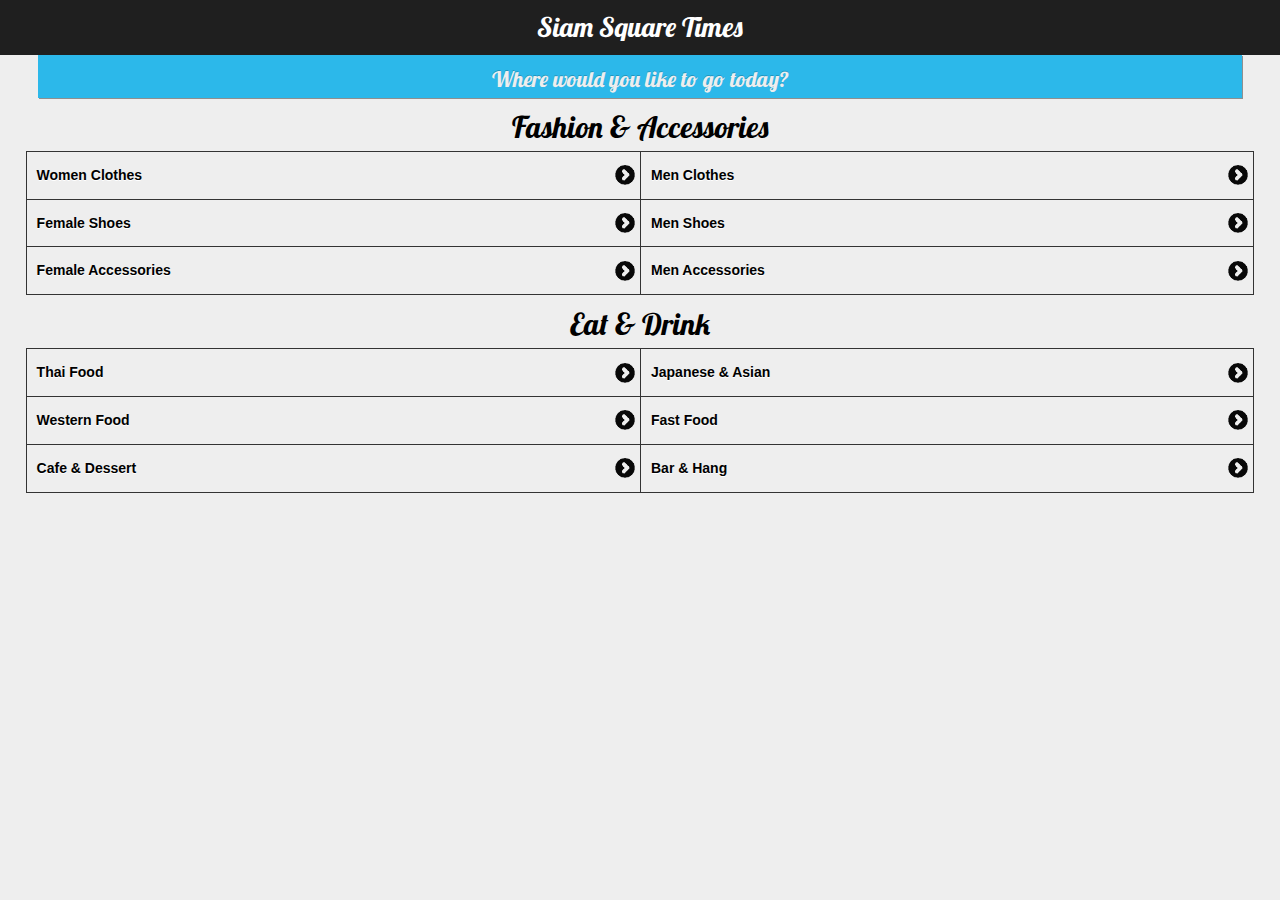
<file: ShoppingApp/assets/www/index.html>
<!DOCTYPE html>
<html>
<head>
	<title>Siam Square Buddy</title>
	<script type="text/javascript" src="js/framework/cordova-1.5.0.js"></script>
	<script type="text/javascript" src="touch/builds/sencha-touch-all-compat.js"></script>
	<script type="text/javascript" src="app/controller/MainControl.js"></script>
	<script type="text/javascript" src="app/controller/Category.js"></script>
	<script type="text/javascript" src="app/model/Shop.js"></script>
	<script type="text/javascript" src="app/store/Shops.js"></script>
	<script type="text/javascript" src="app/view/Page.js"></script>
	<script type="text/javascript" src="app/view/dataview/Shops.js"></script>
	<script type="text/javascript" src="app/view/page/Following.js"></script>
	<script type="text/javascript" src="app/view/page/Home.js"></script>
	<script type="text/javascript" src="app/view/page/Map.js"></script>
	<script type="text/javascript" src="app/view/page/Promo.js"></script>
	<script type="text/javascript" src="app/view/page/Shops.js"></script>
	<script type="text/javascript" src="app/view/page/Shop.js"></script>
	<script type="text/javascript" src="app/view/page/Category.js"></script>
	<script type="text/javascript" src="app/view/Main.js"></script>
	<script type="text/javascript" src="app/view/MainTab.js"></script>
	<link rel="stylesheet" type="text/css" href="touch/resources/css/sencha-touch.css">
	<link rel="stylesheet" type="text/css" href="css/main.theme.css">
	<script type="text/javascript" src="js/app.js"></script>		
</head>
<body>
</body>
</html>
</file>
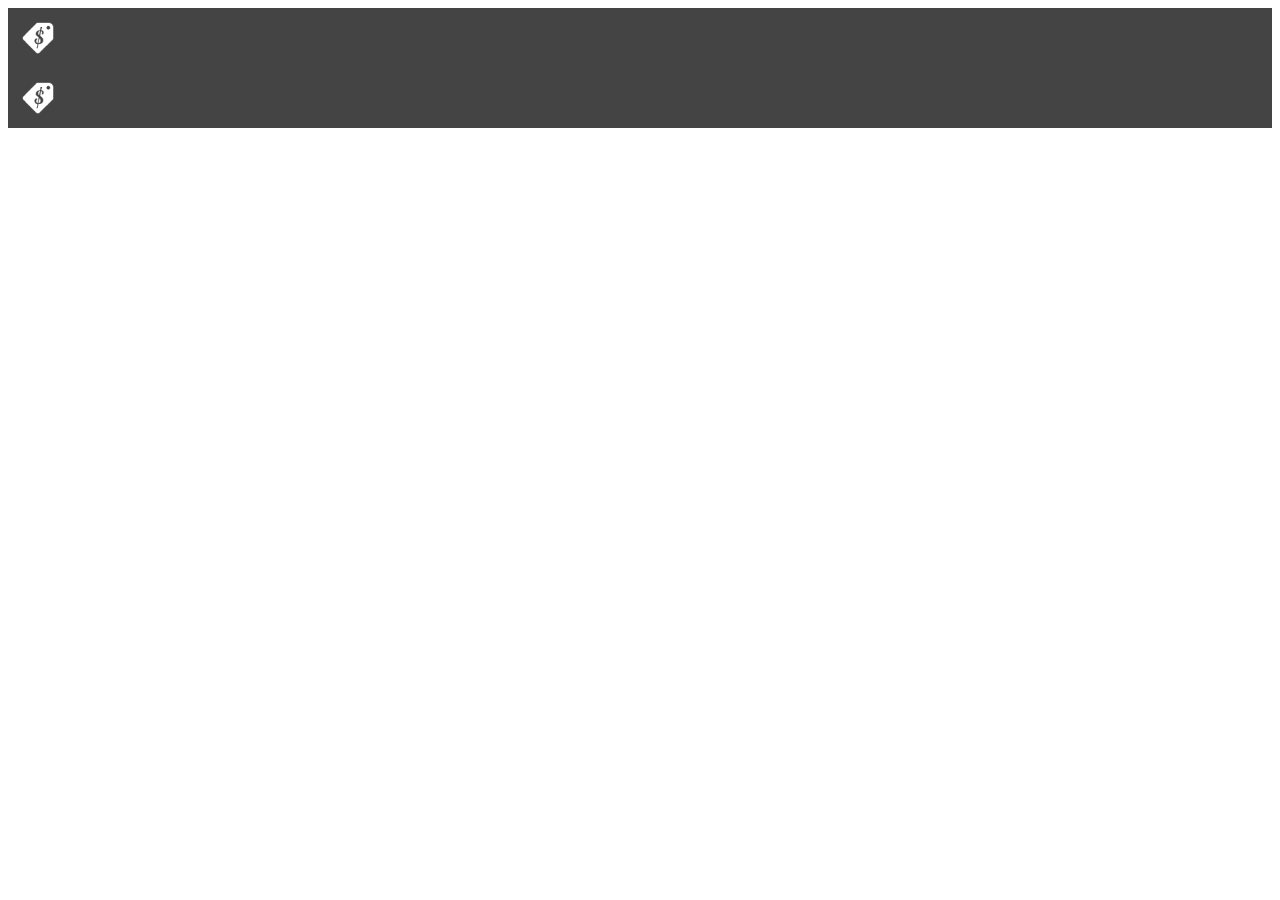
<file: ShoppingApp/assets/www/css/images/icons/index.html>
<!DOCTYPE html>
<html>
<head>
</head>
<body>
	<style type="text/css">
	.outer{
		background:#444;
		padding:10px;
	}
	.test{
		background-color:#FFF;
		-webkit-mask-image: url('promo.png');
		-webkit-mask-size: 2em;
		/*background-size:100%;*/
		margin:4px;
		width:2em;
		height:2em;
		position:relative;
	}
	.test2{
		background-color:#444;
		background-image: url('promo.png');
		/*-webkit-mask-size: 50px;*/
		background-size:100%;
		background-position:50%;margin:4px;
		width:2em;
		height:2em;
	}
	</style>
	<div class='outer'>
	<div class='test'>
	
	</div>		
	</div>
	<div class='outer'>
	<div class='test2'>
	
	</div>		
	</div>
</body>
</html>
</file>
<file: ShoppingApp/assets/www/touch/resources/css/sencha-touch.css>
body,div,dl,dt,dd,ul,ol,li,h1,h2,h3,h4,h5,h6,pre,code,form,fieldset,legend,input,textarea,p,blockquote,th,td{margin:0;padding:0}table{border-collapse:collapse;border-spacing:0}fieldset,img{border:0}address,caption,cite,code,dfn,em,strong,th,var{font-style:normal;font-weight:normal}li{list-style:none}caption,th{text-align:left}h1,h2,h3,h4,h5,h6{font-size:100%;font-weight:normal}q:before,q:after{content:""}abbr,acronym{border:0;font-variant:normal}sup{vertical-align:text-top}sub{vertical-align:text-bottom}input,textarea,select{font-family:inherit;font-size:inherit;font-weight:inherit}*:focus{outline:none}html,body{font-family:"Helvetica Neue", HelveticaNeue, "Helvetica-Neue", Helvetica, "BBAlpha Sans", sans-serif;font-weight:normal;position:relative;-webkit-text-size-adjust:none}body.x-desktop{overflow:hidden}*,*:after,*:before{-webkit-box-sizing:border-box;box-sizing:border-box;-webkit-tap-highlight-color:rgba(0, 0, 0, 0);-webkit-user-select:none;-webkit-touch-callout:none;-webkit-user-drag:none}.x-ios.x-tablet .x-landscape *{-webkit-text-stroke:1px transparent}body{font-size:104%}body.x-ios{-webkit-backface-visibility:hidden}body.x-android.x-phone{font-size:116%}body.x-android.x-phone.x-silk{font-size:130%}body.x-ios.x-phone{font-size:114%}body.x-desktop{font-size:114%}input,textarea{-webkit-user-select:text}.x-hidden-visibility{visibility:hidden !important}.x-hidden-display,.x-field-hidden{display:none !important}.x-hidden-offsets{position:absolute !important;left:-10000em;top:-10000em;visibility:hidden}.x-fullscreen{position:absolute !important}.x-desktop .x-body-stretcher{margin-bottom:0px}.x-mask{position:absolute;top:0;left:0;bottom:0;right:0;height:100%;z-index:10;display:-webkit-box;display:box;-webkit-box-align:center;box-align:center;-webkit-box-pack:center;box-pack:center;background:rgba(0, 0, 0, 0.3) center center no-repeat}.x-mask.x-mask-gray{background-color:rgba(0, 0, 0, 0.5)}.x-mask.x-mask-transparent{background-color:transparent}.x-mask .x-mask-inner{background:rgba(0, 0, 0, 0.25);color:#fff;text-align:center;padding:.4em;font-size:.95em;font-weight:bold;-webkit-border-radius:0.5em;border-radius:0.5em}.x-mask .x-loading-spinner-outer{display:-webkit-box;display:box;-webkit-box-orient:vertical;box-orient:vertical;-webkit-box-align:center;box-align:center;-webkit-box-pack:center;box-pack:center;width:100%;min-width:8.5em;height:8.5em}.x-mask.x-indicator-hidden .x-loading-spinner-outer{display:none}.x-mask .x-mask-message{text-shadow:rgba(0, 0, 0, 0.5) 0 -0.08em 0;-webkit-box-flex:0 !important;max-width:13em;min-width:8.5em}.x-draggable{z-index:1}.x-dragging{opacity:0.7}.x-panel-list{background-color:#eaf6fe}.x-html{-webkit-user-select:auto;-webkit-touch-callout:inherit;line-height:1.5;color:#333;font-size:.8em;padding:1.2em}.x-html body{line-height:1.5;font-family:"Helvetica Neue", Arial, Helvetica, sans-serif;color:#333333;font-size:75%}.x-html h1,.x-html h2,.x-html h3,.x-html h4,.x-html h5,.x-html h6{font-weight:normal;color:#222222}.x-html h1 img,.x-html h2 img,.x-html h3 img,.x-html h4 img,.x-html h5 img,.x-html h6 img{margin:0}.x-html h1{font-size:3em;line-height:1;margin-bottom:0.50em}.x-html h2{font-size:2em;margin-bottom:0.75em}.x-html h3{font-size:1.5em;line-height:1;margin-bottom:1.00em}.x-html h4{font-size:1.2em;line-height:1.25;margin-bottom:1.25em}.x-html h5{font-size:1em;font-weight:bold;margin-bottom:1.50em}.x-html h6{font-size:1em;font-weight:bold}.x-html p{margin:0 0 1.5em}.x-html p .left{display:inline;float:left;margin:1.5em 1.5em 1.5em 0;padding:0}.x-html p .right{display:inline;float:right;margin:1.5em 0 1.5em 1.5em;padding:0}.x-html a{text-decoration:underline;color:#0066cc}.x-html a:visited{color:#004c99}.x-html a:focus{color:#0099ff}.x-html a:hover{color:#0099ff}.x-html a:active{color:#bf00ff}.x-html blockquote{margin:1.5em;color:#666666;font-style:italic}.x-html strong,.x-html dfn{font-weight:bold}.x-html em,.x-html dfn{font-style:italic}.x-html sup,.x-html sub{line-height:0}.x-html abbr,.x-html acronym{border-bottom:1px dotted #666666}.x-html address{margin:0 0 1.5em;font-style:italic}.x-html del{color:#666666}.x-html pre{margin:1.5em 0;white-space:pre}.x-html pre,.x-html code,.x-html tt{font:1em "andale mono", "lucida console", monospace;line-height:1.5}.x-html li ul,.x-html li ol{margin:0}.x-html ul,.x-html ol{margin:0 1.5em 1.5em 0;padding-left:1.5em}.x-html ul{list-style-type:disc}.x-html ol{list-style-type:decimal}.x-html dl{margin:0 0 1.5em 0}.x-html dl dt{font-weight:bold}.x-html dd{margin-left:1.5em}.x-html table{margin-bottom:1.4em;width:100%}.x-html th{font-weight:bold}.x-html thead th{background:#c3d9ff}.x-html th,.x-html td,.x-html caption{padding:4px 10px 4px 5px}.x-html table.striped tr:nth-child(even) td,.x-html table tr.even td{background:#e5ecf9}.x-html tfoot{font-style:italic}.x-html caption{background:#eeeeee}.x-html .quiet{color:#666666}.x-html .loud{color:#111111}.x-html ul li{list-style-type:circle}.x-html ol li{list-style-type:decimal}.x-video{background-color:#000}.x-sortable .x-dragging{opacity:1;z-index:5}.x-layout-card-item{background:#eeeeee}.x-map{background-color:#edeae2}.x-map *{-webkit-box-sizing:content-box;box-sizing:content-box}.x-mask-map{background:transparent !important}.x-img{background-repeat:no-repeat}.x-video{height:100%;width:100%}.x-video > *{height:100%;width:100%;position:absolute}.x-video-ghost{-webkit-background-size:100% auto;background:black url() center center no-repeat}audio{width:100%}.x-panel,.x-msgbox,.x-panel-body{position:relative}.x-panel.x-floating,.x-msgbox.x-floating,.x-form.x-floating{padding:6px;-webkit-border-radius:0.3em;border-radius:0.3em;-webkit-box-shadow:rgba(0, 0, 0, 0.8) 0 0.2em 0.6em;background-color:#03111a;background-image:none}.x-panel.x-floating.x-floating-light,.x-msgbox.x-floating.x-floating-light,.x-form.x-floating.x-floating-light{background-color:#1985d0;background-image:none}.x-panel.x-floating > .x-panel-inner,.x-panel.x-floating .x-scroll-view,.x-panel.x-floating .x-body,.x-msgbox.x-floating > .x-panel-inner,.x-msgbox.x-floating .x-scroll-view,.x-msgbox.x-floating .x-body,.x-form.x-floating > .x-panel-inner,.x-form.x-floating .x-scroll-view,.x-form.x-floating .x-body{background-color:#fff;-webkit-border-radius:0.3em;border-radius:0.3em}.x-anchor{width:1.631em;height:0.7em;position:absolute;left:0;top:0;z-index:1;-webkit-mask:0 0 url('[data-uri]') no-repeat;-webkit-mask-size:1.631em 0.7em;overflow:hidden;background-color:#03111a;-webkit-transform-origin:0% 0%}.x-anchor.x-anchor-top{margin-left:-0.816em;margin-top:-0.7em}.x-anchor.x-anchor-bottom{-webkit-transform:rotate(180deg);margin-left:0.816em;margin-top:0.6em}.x-anchor.x-anchor-left{-webkit-transform:rotate(270deg);margin-left:-0.7em;margin-top:-0.1em}.x-anchor.x-anchor-right{-webkit-transform:rotate(90deg);margin-left:0.7em;margin-top:0}.x-floating.x-panel-light:after{background-color:#1985d0}.x-button{-webkit-background-clip:padding;background-clip:padding-box;-webkit-border-radius:0.4em;border-radius:0.4em;display:-webkit-box;display:box;-webkit-box-align:center;box-align:center;min-height:1.8em;padding:.3em .6em;position:relative;overflow:hidden;-webkit-user-select:none}.x-button,.x-toolbar .x-button{border:1px solid #999999;border-top-color:#a6a6a6;color:black}.x-button.x-button-back:before,.x-button.x-button-forward:before,.x-toolbar .x-button.x-button-back:before,.x-toolbar .x-button.x-button-forward:before{background:#999999}.x-button,.x-button.x-button-back:after,.x-button.x-button-forward:after,.x-toolbar .x-button,.x-toolbar .x-button.x-button-back:after,.x-toolbar .x-button.x-button-forward:after{background-color:#ccc;background-image:-webkit-gradient(linear, 50% 0%, 50% 100%, color-stop(0%, #ffffff), color-stop(2%, #dedede), color-stop(100%, #bababa));background-image:-webkit-linear-gradient(#ffffff,#dedede 2%,#bababa);background-image:linear-gradient(#ffffff,#dedede 2%,#bababa)}.x-button .x-button-icon.x-icon-mask,.x-toolbar .x-button .x-button-icon.x-icon-mask{background-color:black;background-image:-webkit-gradient(linear, 50% 0%, 50% 100%, color-stop(0%, #4d4d4d), color-stop(2%, #121212), color-stop(100%, #000000));background-image:-webkit-linear-gradient(#4d4d4d,#121212 2%,#000000);background-image:linear-gradient(#4d4d4d,#121212 2%,#000000)}.x-button.x-button-pressing,.x-button.x-button-pressing:after,.x-button.x-button-pressed,.x-button.x-button-pressed:after,.x-button.x-button-active,.x-button.x-button-active:after,.x-toolbar .x-button.x-button-pressing,.x-toolbar .x-button.x-button-pressing:after,.x-toolbar .x-button.x-button-pressed,.x-toolbar .x-button.x-button-pressed:after,.x-toolbar .x-button.x-button-active,.x-toolbar .x-button.x-button-active:after{background-color:#c4c4c4;background-image:-webkit-gradient(linear, 50% 0%, 50% 100%, color-stop(0%, #ababab), color-stop(10%, #b8b8b8), color-stop(65%, #c4c4c4), color-stop(100%, #c6c6c6));background-image:-webkit-linear-gradient(#ababab,#b8b8b8 10%,#c4c4c4 65%,#c6c6c6);background-image:linear-gradient(#ababab,#b8b8b8 10%,#c4c4c4 65%,#c6c6c6)}.x-button .x-button-icon{width:2.1em;height:2.1em;background-repeat:no-repeat;background-position:center;display:block}.x-button .x-button-icon.x-icon-mask{width:1.3em;height:1.3em;-webkit-mask-size:1.3em}.x-button.x-item-disabled .x-button-label,.x-button.x-item-disabled .x-hasbadge .x-badge,.x-hasbadge .x-button.x-item-disabled .x-badge,.x-button.x-item-disabled .x-button-icon{opacity:.5}.x-button-round,.x-button.x-button-action-round,.x-button.x-button-confirm-round,.x-button.x-button-decline-round{-webkit-border-radius:0.9em;border-radius:0.9em;padding:0.1em 0.9em}.x-iconalign-left,.x-icon-align-right{-webkit-box-orient:horizontal;box-orient:horizontal}.x-iconalign-top,.x-iconalign-bottom{-webkit-box-orient:vertical;box-orient:vertical}.x-iconalign-bottom,.x-iconalign-right{-webkit-box-direction:reverse;box-direction:reverse}.x-iconalign-center{-webkit-box-pack:center;box-pack:center}.x-iconalign-left .x-button-label,.x-iconalign-left .x-hasbadge .x-badge,.x-hasbadge .x-iconalign-left .x-badge{margin-left:0.3em}.x-iconalign-right .x-button-label,.x-iconalign-right .x-hasbadge .x-badge,.x-hasbadge .x-iconalign-right .x-badge{margin-right:0.3em}.x-iconalign-top .x-button-label,.x-iconalign-top .x-hasbadge .x-badge,.x-hasbadge .x-iconalign-top .x-badge{margin-top:0.3em}.x-iconalign-bottom .x-button-label,.x-iconalign-bottom .x-hasbadge .x-badge,.x-hasbadge .x-iconalign-bottom .x-badge{margin-bottom:0.3em}.x-button-label,.x-hasbadge .x-badge{-webkit-box-flex:1;box-flex:1;-webkit-box-align:center;box-align:center;white-space:nowrap;text-overflow:ellipsis;text-align:center;font-weight:bold;line-height:1.2em;display:block;overflow:hidden}.x-toolbar .x-button{margin:0 .2em;padding:.3em .6em}.x-toolbar .x-button .x-button-label,.x-toolbar .x-button .x-hasbadge .x-badge,.x-hasbadge .x-toolbar .x-button .x-badge{font-size:.7em}.x-button-small,.x-button.x-button-action-small,.x-button.x-button-confirm-small,.x-button.x-button-decline-small,.x-toolbar .x-button-small,.x-toolbar .x-button.x-button-action-small,.x-toolbar .x-button.x-button-confirm-small,.x-toolbar .x-button.x-button-decline-small{-webkit-border-radius:0.3em;border-radius:0.3em;padding:.2em .4em;min-height:0}.x-button-small .x-button-label,.x-button.x-button-action-small .x-button-label,.x-button.x-button-confirm-small .x-button-label,.x-button.x-button-decline-small .x-button-label,.x-button-small .x-hasbadge .x-badge,.x-hasbadge .x-button-small .x-badge,.x-button.x-button-action-small .x-hasbadge .x-badge,.x-hasbadge .x-button.x-button-action-small .x-badge,.x-button.x-button-confirm-small .x-hasbadge .x-badge,.x-hasbadge .x-button.x-button-confirm-small .x-badge,.x-button.x-button-decline-small .x-hasbadge .x-badge,.x-hasbadge .x-button.x-button-decline-small .x-badge,.x-toolbar .x-button-small .x-button-label,.x-toolbar .x-button.x-button-action-small .x-button-label,.x-toolbar .x-button.x-button-confirm-small .x-button-label,.x-toolbar .x-button.x-button-decline-small .x-button-label,.x-toolbar .x-button-small .x-hasbadge .x-badge,.x-hasbadge .x-toolbar .x-button-small .x-badge,.x-toolbar .x-button.x-button-action-small .x-hasbadge .x-badge,.x-hasbadge .x-toolbar .x-button.x-button-action-small .x-badge,.x-toolbar .x-button.x-button-confirm-small .x-hasbadge .x-badge,.x-hasbadge .x-toolbar .x-button.x-button-confirm-small .x-badge,.x-toolbar .x-button.x-button-decline-small .x-hasbadge .x-badge,.x-hasbadge .x-toolbar .x-button.x-button-decline-small .x-badge{font-size:.6em}.x-button-small .x-button-icon,.x-button.x-button-action-small .x-button-icon,.x-button.x-button-confirm-small .x-button-icon,.x-button.x-button-decline-small .x-button-icon,.x-toolbar .x-button-small .x-button-icon,.x-toolbar .x-button.x-button-action-small .x-button-icon,.x-toolbar .x-button.x-button-confirm-small .x-button-icon,.x-toolbar .x-button.x-button-decline-small .x-button-icon{width:.75em;height:.75em}.x-button-forward,.x-button-back{position:relative;overflow:visible;height:1.8em;z-index:1}.x-button-forward:before,.x-button-forward:after,.x-button-back:before,.x-button-back:after{content:"";position:absolute;width:0.773em;height:1.8em;top:-0.1em;left:auto;z-index:2;-webkit-mask:0.145em 0 url('[data-uri]') no-repeat;-webkit-mask-size:0.773em 1.8em;overflow:hidden}.x-button-back,.x-toolbar .x-button-back{margin-left:0.828em;padding-left:.4em}.x-button-back:before,.x-toolbar .x-button-back:before{left:-0.693em}.x-button-back:after,.x-toolbar .x-button-back:after{left:-0.628em}.x-button-forward,.x-toolbar .x-button-forward{margin-right:0.828em;padding-right:.4em}.x-button-forward:before,.x-button-forward:after,.x-toolbar .x-button-forward:before,.x-toolbar .x-button-forward:after{-webkit-mask:-0.145em 0 url('[data-uri]') no-repeat}.x-button-forward:before,.x-toolbar .x-button-forward:before{right:-0.693em}.x-button-forward:after,.x-toolbar .x-button-forward:after{right:-0.628em}.x-button.x-button-plain,.x-toolbar .x-button.x-button-plain{background:none;border:0 none;-webkit-border-radius:none;border-radius:none;min-height:0;text-shadow:none;line-height:auto;height:auto;padding:0.5em}.x-button.x-button-plain > *,.x-toolbar .x-button.x-button-plain > *{overflow:visible}.x-button.x-button-plain .x-button-icon,.x-toolbar .x-button.x-button-plain .x-button-icon{-webkit-mask-size:1.4em;width:1.4em;height:1.4em}.x-button.x-button-plain.x-button-pressing,.x-button.x-button-plain.x-button-pressed,.x-toolbar .x-button.x-button-plain.x-button-pressing,.x-toolbar .x-button.x-button-plain.x-button-pressed{background:none;background-image:-webkit-gradient(radial, 50% 50%, 0, 50% 50%, 24, color-stop(0%, rgba(182,225,255,0.7)), color-stop(100%, rgba(182,225,255,0)));background-image:-webkit-radial-gradient(rgba(182,225,255,0.7),rgba(182,225,255,0) 24px);background-image:radial-gradient(rgba(182,225,255,0.7),rgba(182,225,255,0) 24px)}.x-button.x-button-plain.x-button-pressing .x-button-icon.x-button-mask,.x-button.x-button-plain.x-button-pressed .x-button-icon.x-button-mask,.x-toolbar .x-button.x-button-plain.x-button-pressing .x-button-icon.x-button-mask,.x-toolbar .x-button.x-button-plain.x-button-pressed .x-button-icon.x-button-mask{background-color:#fff;background-image:-webkit-gradient(linear, 50% 0%, 50% 100%, color-stop(0%, #e6e6e6), color-stop(10%, #f2f2f2), color-stop(65%, #ffffff), color-stop(100%, #ffffff));background-image:-webkit-linear-gradient(#e6e6e6,#f2f2f2 10%,#ffffff 65%,#ffffff);background-image:linear-gradient(#e6e6e6,#f2f2f2 10%,#ffffff 65%,#ffffff)}.x-segmentedbutton .x-button{margin:0;-webkit-border-radius:0;border-radius:0}.x-segmentedbutton .x-button.x-first{-webkit-border-top-left-radius:0.4em;border-top-left-radius:0.4em;-webkit-border-bottom-left-radius:0.4em;border-bottom-left-radius:0.4em}.x-segmentedbutton .x-button.x-last{-webkit-border-top-right-radius:0.4em;border-top-right-radius:0.4em;-webkit-border-bottom-right-radius:0.4em;border-bottom-right-radius:0.4em}.x-segmentedbutton .x-button:not(:first-child){border-left:0}.x-hasbadge{overflow:visible}.x-hasbadge .x-badge{-webkit-background-clip:padding;background-clip:padding-box;-webkit-border-radius:0.2em;border-radius:0.2em;padding:.1em .3em;z-index:2;text-shadow:rgba(0, 0, 0, 0.5) 0 -0.08em 0;-webkit-box-shadow:rgba(0, 0, 0, 0.5) 0 0.1em 0.1em;box-shadow:rgba(0, 0, 0, 0.5) 0 0.1em 0.1em;overflow:hidden;color:#ffcccc;border:1px solid #990000;position:absolute;width:auto;min-width:2em;line-height:1.2em;font-size:.6em;right:0px;top:-0.2em;max-width:95%;background-color:#cc0000;background-image:-webkit-gradient(linear, 50% 0%, 50% 100%, color-stop(0%, #ff6666), color-stop(2%, #f00000), color-stop(100%, #a80000));background-image:-webkit-linear-gradient(#ff6666,#f00000 2%,#a80000);background-image:linear-gradient(#ff6666,#f00000 2%,#a80000);display:inline-block}.x-tab .x-button-icon.action,.x-button .x-button-icon.x-icon-mask.action{-webkit-mask-image:url('[data-uri]')}.x-tab .x-button-icon.add,.x-button .x-button-icon.x-icon-mask.add{-webkit-mask-image:url('[data-uri]')}.x-tab .x-button-icon.arrow_down,.x-button .x-button-icon.x-icon-mask.arrow_down{-webkit-mask-image:url('[data-uri]')}.x-tab .x-button-icon.arrow_left,.x-button .x-button-icon.x-icon-mask.arrow_left{-webkit-mask-image:url('[data-uri]')}.x-tab .x-button-icon.arrow_right,.x-button .x-button-icon.x-icon-mask.arrow_right{-webkit-mask-image:url('[data-uri]')}.x-tab .x-button-icon.arrow_up,.x-button .x-button-icon.x-icon-mask.arrow_up{-webkit-mask-image:url('[data-uri]')}.x-tab .x-button-icon.compose,.x-button .x-button-icon.x-icon-mask.compose{-webkit-mask-image:url('[data-uri]')}.x-tab .x-button-icon.delete,.x-button .x-button-icon.x-icon-mask.delete{-webkit-mask-image:url('[data-uri]')}.x-tab .x-button-icon.organize,.x-button .x-button-icon.x-icon-mask.organize{-webkit-mask-image:url('[data-uri]')}.x-tab .x-button-icon.refresh,.x-button .x-button-icon.x-icon-mask.refresh{-webkit-mask-image:url('[data-uri]')}.x-tab .x-button-icon.reply,.x-button .x-button-icon.x-icon-mask.reply{-webkit-mask-image:url('[data-uri]')}.x-tab .x-button-icon.search,.x-button .x-button-icon.x-icon-mask.search{-webkit-mask-image:url('[data-uri]')}.x-tab .x-button-icon.settings,.x-button .x-button-icon.x-icon-mask.settings{-webkit-mask-image:url('[data-uri]')}.x-tab .x-button-icon.star,.x-button .x-button-icon.x-icon-mask.star{-webkit-mask-image:url('[data-uri]')}.x-tab .x-button-icon.trash,.x-button .x-button-icon.x-icon-mask.trash{-webkit-mask-image:url('[data-uri]')}.x-tab .x-button-icon.maps,.x-button .x-button-icon.x-icon-mask.maps{-webkit-mask-image:url('[data-uri]')}.x-tab .x-button-icon.locate,.x-button .x-button-icon.x-icon-mask.locate{-webkit-mask-image:url('[data-uri]')}.x-tab .x-button-icon.home,.x-button .x-button-icon.x-icon-mask.home{-webkit-mask-image:url('[data-uri]')}.x-button.x-button-action,.x-toolbar .x-button.x-button-action,.x-button.x-button-action-round,.x-toolbar .x-button.x-button-action-round,.x-button.x-button-action-small,.x-toolbar .x-button.x-button-action-small{border:1px solid #002f50;border-top-color:#003e6a;color:white}.x-button.x-button-action.x-button-back:before,.x-button.x-button-action.x-button-forward:before,.x-toolbar .x-button.x-button-action.x-button-back:before,.x-toolbar .x-button.x-button-action.x-button-forward:before,.x-button.x-button-action-round.x-button-back:before,.x-button.x-button-action-round.x-button-forward:before,.x-toolbar .x-button.x-button-action-round.x-button-back:before,.x-toolbar .x-button.x-button-action-round.x-button-forward:before,.x-button.x-button-action-small.x-button-back:before,.x-button.x-button-action-small.x-button-forward:before,.x-toolbar .x-button.x-button-action-small.x-button-back:before,.x-toolbar .x-button.x-button-action-small.x-button-forward:before{background:#002f50}.x-button.x-button-action,.x-button.x-button-action.x-button-back:after,.x-button.x-button-action.x-button-forward:after,.x-toolbar .x-button.x-button-action,.x-toolbar .x-button.x-button-action.x-button-back:after,.x-toolbar .x-button.x-button-action.x-button-forward:after,.x-button.x-button-action-round,.x-button.x-button-action-round.x-button-back:after,.x-button.x-button-action-round.x-button-forward:after,.x-toolbar .x-button.x-button-action-round,.x-toolbar .x-button.x-button-action-round.x-button-back:after,.x-toolbar .x-button.x-button-action-round.x-button-forward:after,.x-button.x-button-action-small,.x-button.x-button-action-small.x-button-back:after,.x-button.x-button-action-small.x-button-forward:after,.x-toolbar .x-button.x-button-action-small,.x-toolbar .x-button.x-button-action-small.x-button-back:after,.x-toolbar .x-button.x-button-action-small.x-button-forward:after{background-color:#006bb6;background-image:-webkit-gradient(linear, 50% 0%, 50% 100%, color-stop(0%, #50b7ff), color-stop(2%, #0080da), color-stop(100%, #005692));background-image:-webkit-linear-gradient(#50b7ff,#0080da 2%,#005692);background-image:linear-gradient(#50b7ff,#0080da 2%,#005692)}.x-button.x-button-action .x-button-icon.x-icon-mask,.x-toolbar .x-button.x-button-action .x-button-icon.x-icon-mask,.x-button.x-button-action-round .x-button-icon.x-icon-mask,.x-toolbar .x-button.x-button-action-round .x-button-icon.x-icon-mask,.x-button.x-button-action-small .x-button-icon.x-icon-mask,.x-toolbar .x-button.x-button-action-small .x-button-icon.x-icon-mask{background-color:white;background-image:-webkit-gradient(linear, 50% 0%, 50% 100%, color-stop(0%, #ffffff), color-stop(2%, #ffffff), color-stop(100%, #dbf0ff));background-image:-webkit-linear-gradient(#ffffff,#ffffff 2%,#dbf0ff);background-image:linear-gradient(#ffffff,#ffffff 2%,#dbf0ff)}.x-button.x-button-action.x-button-pressing,.x-button.x-button-action.x-button-pressing:after,.x-button.x-button-action.x-button-pressed,.x-button.x-button-action.x-button-pressed:after,.x-button.x-button-action.x-button-active,.x-button.x-button-action.x-button-active:after,.x-toolbar .x-button.x-button-action.x-button-pressing,.x-toolbar .x-button.x-button-action.x-button-pressing:after,.x-toolbar .x-button.x-button-action.x-button-pressed,.x-toolbar .x-button.x-button-action.x-button-pressed:after,.x-toolbar .x-button.x-button-action.x-button-active,.x-toolbar .x-button.x-button-action.x-button-active:after,.x-button.x-button-action-round.x-button-pressing,.x-button.x-button-action-round.x-button-pressing:after,.x-button.x-button-action-round.x-button-pressed,.x-button.x-button-action-round.x-button-pressed:after,.x-button.x-button-action-round.x-button-active,.x-button.x-button-action-round.x-button-active:after,.x-toolbar .x-button.x-button-action-round.x-button-pressing,.x-toolbar .x-button.x-button-action-round.x-button-pressing:after,.x-toolbar .x-button.x-button-action-round.x-button-pressed,.x-toolbar .x-button.x-button-action-round.x-button-pressed:after,.x-toolbar .x-button.x-button-action-round.x-button-active,.x-toolbar .x-button.x-button-action-round.x-button-active:after,.x-button.x-button-action-small.x-button-pressing,.x-button.x-button-action-small.x-button-pressing:after,.x-button.x-button-action-small.x-button-pressed,.x-button.x-button-action-small.x-button-pressed:after,.x-button.x-button-action-small.x-button-active,.x-button.x-button-action-small.x-button-active:after,.x-toolbar .x-button.x-button-action-small.x-button-pressing,.x-toolbar .x-button.x-button-action-small.x-button-pressing:after,.x-toolbar .x-button.x-button-action-small.x-button-pressed,.x-toolbar .x-button.x-button-action-small.x-button-pressed:after,.x-toolbar .x-button.x-button-action-small.x-button-active,.x-toolbar .x-button.x-button-action-small.x-button-active:after{background-color:#0062a7;background-image:-webkit-gradient(linear, 50% 0%, 50% 100%, color-stop(0%, #004474), color-stop(10%, #00538d), color-stop(65%, #0062a7), color-stop(100%, #0064a9));background-image:-webkit-linear-gradient(#004474,#00538d 10%,#0062a7 65%,#0064a9);background-image:linear-gradient(#004474,#00538d 10%,#0062a7 65%,#0064a9)}.x-button.x-button-confirm,.x-toolbar .x-button.x-button-confirm,.x-button.x-button-confirm-round,.x-toolbar .x-button.x-button-confirm-round,.x-button.x-button-confirm-small,.x-toolbar .x-button.x-button-confirm-small{border:1px solid #263501;border-top-color:#374e02;color:white}.x-button.x-button-confirm.x-button-back:before,.x-button.x-button-confirm.x-button-forward:before,.x-toolbar .x-button.x-button-confirm.x-button-back:before,.x-toolbar .x-button.x-button-confirm.x-button-forward:before,.x-button.x-button-confirm-round.x-button-back:before,.x-button.x-button-confirm-round.x-button-forward:before,.x-toolbar .x-button.x-button-confirm-round.x-button-back:before,.x-toolbar .x-button.x-button-confirm-round.x-button-forward:before,.x-button.x-button-confirm-small.x-button-back:before,.x-button.x-button-confirm-small.x-button-forward:before,.x-toolbar .x-button.x-button-confirm-small.x-button-back:before,.x-toolbar .x-button.x-button-confirm-small.x-button-forward:before{background:#263501}.x-button.x-button-confirm,.x-button.x-button-confirm.x-button-back:after,.x-button.x-button-confirm.x-button-forward:after,.x-toolbar .x-button.x-button-confirm,.x-toolbar .x-button.x-button-confirm.x-button-back:after,.x-toolbar .x-button.x-button-confirm.x-button-forward:after,.x-button.x-button-confirm-round,.x-button.x-button-confirm-round.x-button-back:after,.x-button.x-button-confirm-round.x-button-forward:after,.x-toolbar .x-button.x-button-confirm-round,.x-toolbar .x-button.x-button-confirm-round.x-button-back:after,.x-toolbar .x-button.x-button-confirm-round.x-button-forward:after,.x-button.x-button-confirm-small,.x-button.x-button-confirm-small.x-button-back:after,.x-button.x-button-confirm-small.x-button-forward:after,.x-toolbar .x-button.x-button-confirm-small,.x-toolbar .x-button.x-button-confirm-small.x-button-back:after,.x-toolbar .x-button.x-button-confirm-small.x-button-forward:after{background-color:#6c9804;background-image:-webkit-gradient(linear, 50% 0%, 50% 100%, color-stop(0%, #c2fa3b), color-stop(2%, #85bb05), color-stop(100%, #547503));background-image:-webkit-linear-gradient(#c2fa3b,#85bb05 2%,#547503);background-image:linear-gradient(#c2fa3b,#85bb05 2%,#547503)}.x-button.x-button-confirm .x-button-icon.x-icon-mask,.x-toolbar .x-button.x-button-confirm .x-button-icon.x-icon-mask,.x-button.x-button-confirm-round .x-button-icon.x-icon-mask,.x-toolbar .x-button.x-button-confirm-round .x-button-icon.x-icon-mask,.x-button.x-button-confirm-small .x-button-icon.x-icon-mask,.x-toolbar .x-button.x-button-confirm-small .x-button-icon.x-icon-mask{background-color:white;background-image:-webkit-gradient(linear, 50% 0%, 50% 100%, color-stop(0%, #ffffff), color-stop(2%, #ffffff), color-stop(100%, #f4fedc));background-image:-webkit-linear-gradient(#ffffff,#ffffff 2%,#f4fedc);background-image:linear-gradient(#ffffff,#ffffff 2%,#f4fedc)}.x-button.x-button-confirm.x-button-pressing,.x-button.x-button-confirm.x-button-pressing:after,.x-button.x-button-confirm.x-button-pressed,.x-button.x-button-confirm.x-button-pressed:after,.x-button.x-button-confirm.x-button-active,.x-button.x-button-confirm.x-button-active:after,.x-toolbar .x-button.x-button-confirm.x-button-pressing,.x-toolbar .x-button.x-button-confirm.x-button-pressing:after,.x-toolbar .x-button.x-button-confirm.x-button-pressed,.x-toolbar .x-button.x-button-confirm.x-button-pressed:after,.x-toolbar .x-button.x-button-confirm.x-button-active,.x-toolbar .x-button.x-button-confirm.x-button-active:after,.x-button.x-button-confirm-round.x-button-pressing,.x-button.x-button-confirm-round.x-button-pressing:after,.x-button.x-button-confirm-round.x-button-pressed,.x-button.x-button-confirm-round.x-button-pressed:after,.x-button.x-button-confirm-round.x-button-active,.x-button.x-button-confirm-round.x-button-active:after,.x-toolbar .x-button.x-button-confirm-round.x-button-pressing,.x-toolbar .x-button.x-button-confirm-round.x-button-pressing:after,.x-toolbar .x-button.x-button-confirm-round.x-button-pressed,.x-toolbar .x-button.x-button-confirm-round.x-button-pressed:after,.x-toolbar .x-button.x-button-confirm-round.x-button-active,.x-toolbar .x-button.x-button-confirm-round.x-button-active:after,.x-button.x-button-confirm-small.x-button-pressing,.x-button.x-button-confirm-small.x-button-pressing:after,.x-button.x-button-confirm-small.x-button-pressed,.x-button.x-button-confirm-small.x-button-pressed:after,.x-button.x-button-confirm-small.x-button-active,.x-button.x-button-confirm-small.x-button-active:after,.x-toolbar .x-button.x-button-confirm-small.x-button-pressing,.x-toolbar .x-button.x-button-confirm-small.x-button-pressing:after,.x-toolbar .x-button.x-button-confirm-small.x-button-pressed,.x-toolbar .x-button.x-button-confirm-small.x-button-pressed:after,.x-toolbar .x-button.x-button-confirm-small.x-button-active,.x-toolbar .x-button.x-button-confirm-small.x-button-active:after{background-color:#628904;background-image:-webkit-gradient(linear, 50% 0%, 50% 100%, color-stop(0%, #3e5702), color-stop(10%, #507003), color-stop(65%, #628904), color-stop(100%, #648c04));background-image:-webkit-linear-gradient(#3e5702,#507003 10%,#628904 65%,#648c04);background-image:linear-gradient(#3e5702,#507003 10%,#628904 65%,#648c04)}.x-button.x-button-decline,.x-toolbar .x-button.x-button-decline,.x-button.x-button-decline-round,.x-toolbar .x-button.x-button-decline-round,.x-button.x-button-decline-small,.x-toolbar .x-button.x-button-decline-small{border:1px solid #630303;border-top-color:#7c0303;color:white}.x-button.x-button-decline.x-button-back:before,.x-button.x-button-decline.x-button-forward:before,.x-toolbar .x-button.x-button-decline.x-button-back:before,.x-toolbar .x-button.x-button-decline.x-button-forward:before,.x-button.x-button-decline-round.x-button-back:before,.x-button.x-button-decline-round.x-button-forward:before,.x-toolbar .x-button.x-button-decline-round.x-button-back:before,.x-toolbar .x-button.x-button-decline-round.x-button-forward:before,.x-button.x-button-decline-small.x-button-back:before,.x-button.x-button-decline-small.x-button-forward:before,.x-toolbar .x-button.x-button-decline-small.x-button-back:before,.x-toolbar .x-button.x-button-decline-small.x-button-forward:before{background:#630303}.x-button.x-button-decline,.x-button.x-button-decline.x-button-back:after,.x-button.x-button-decline.x-button-forward:after,.x-toolbar .x-button.x-button-decline,.x-toolbar .x-button.x-button-decline.x-button-back:after,.x-toolbar .x-button.x-button-decline.x-button-forward:after,.x-button.x-button-decline-round,.x-button.x-button-decline-round.x-button-back:after,.x-button.x-button-decline-round.x-button-forward:after,.x-toolbar .x-button.x-button-decline-round,.x-toolbar .x-button.x-button-decline-round.x-button-back:after,.x-toolbar .x-button.x-button-decline-round.x-button-forward:after,.x-button.x-button-decline-small,.x-button.x-button-decline-small.x-button-back:after,.x-button.x-button-decline-small.x-button-forward:after,.x-toolbar .x-button.x-button-decline-small,.x-toolbar .x-button.x-button-decline-small.x-button-back:after,.x-toolbar .x-button.x-button-decline-small.x-button-forward:after{background-color:#c70505;background-image:-webkit-gradient(linear, 50% 0%, 50% 100%, color-stop(0%, #fb6a6a), color-stop(2%, #ea0606), color-stop(100%, #a40404));background-image:-webkit-linear-gradient(#fb6a6a,#ea0606 2%,#a40404);background-image:linear-gradient(#fb6a6a,#ea0606 2%,#a40404)}.x-button.x-button-decline .x-button-icon.x-icon-mask,.x-toolbar .x-button.x-button-decline .x-button-icon.x-icon-mask,.x-button.x-button-decline-round .x-button-icon.x-icon-mask,.x-toolbar .x-button.x-button-decline-round .x-button-icon.x-icon-mask,.x-button.x-button-decline-small .x-button-icon.x-icon-mask,.x-toolbar .x-button.x-button-decline-small .x-button-icon.x-icon-mask{background-color:white;background-image:-webkit-gradient(linear, 50% 0%, 50% 100%, color-stop(0%, #ffffff), color-stop(2%, #ffffff), color-stop(100%, #fedcdc));background-image:-webkit-linear-gradient(#ffffff,#ffffff 2%,#fedcdc);background-image:linear-gradient(#ffffff,#ffffff 2%,#fedcdc)}.x-button.x-button-decline.x-button-pressing,.x-button.x-button-decline.x-button-pressing:after,.x-button.x-button-decline.x-button-pressed,.x-button.x-button-decline.x-button-pressed:after,.x-button.x-button-decline.x-button-active,.x-button.x-button-decline.x-button-active:after,.x-toolbar .x-button.x-button-decline.x-button-pressing,.x-toolbar .x-button.x-button-decline.x-button-pressing:after,.x-toolbar .x-button.x-button-decline.x-button-pressed,.x-toolbar .x-button.x-button-decline.x-button-pressed:after,.x-toolbar .x-button.x-button-decline.x-button-active,.x-toolbar .x-button.x-button-decline.x-button-active:after,.x-button.x-button-decline-round.x-button-pressing,.x-button.x-button-decline-round.x-button-pressing:after,.x-button.x-button-decline-round.x-button-pressed,.x-button.x-button-decline-round.x-button-pressed:after,.x-button.x-button-decline-round.x-button-active,.x-button.x-button-decline-round.x-button-active:after,.x-toolbar .x-button.x-button-decline-round.x-button-pressing,.x-toolbar .x-button.x-button-decline-round.x-button-pressing:after,.x-toolbar .x-button.x-button-decline-round.x-button-pressed,.x-toolbar .x-button.x-button-decline-round.x-button-pressed:after,.x-toolbar .x-button.x-button-decline-round.x-button-active,.x-toolbar .x-button.x-button-decline-round.x-button-active:after,.x-button.x-button-decline-small.x-button-pressing,.x-button.x-button-decline-small.x-button-pressing:after,.x-button.x-button-decline-small.x-button-pressed,.x-button.x-button-decline-small.x-button-pressed:after,.x-button.x-button-decline-small.x-button-active,.x-button.x-button-decline-small.x-button-active:after,.x-toolbar .x-button.x-button-decline-small.x-button-pressing,.x-toolbar .x-button.x-button-decline-small.x-button-pressing:after,.x-toolbar .x-button.x-button-decline-small.x-button-pressed,.x-toolbar .x-button.x-button-decline-small.x-button-pressed:after,.x-toolbar .x-button.x-button-decline-small.x-button-active,.x-toolbar .x-button.x-button-decline-small.x-button-active:after{background-color:#b80505;background-image:-webkit-gradient(linear, 50% 0%, 50% 100%, color-stop(0%, #860303), color-stop(10%, #9f0404), color-stop(65%, #b80505), color-stop(100%, #ba0505));background-image:-webkit-linear-gradient(#860303,#9f0404 10%,#b80505 65%,#ba0505);background-image:linear-gradient(#860303,#9f0404 10%,#b80505 65%,#ba0505)}.x-sheet,.x-sheet-action{padding:0.7em;border-top:1px solid #092e47;height:auto;background-color:rgba(3, 17, 26, 0.9);background-image:-webkit-gradient(linear, 50% 0%, 50% 100%, color-stop(0%, rgba(20,104,162,0.9)), color-stop(2%, rgba(7,37,58,0.9)), color-stop(100%, rgba(0,0,0,0.9)));background-image:-webkit-linear-gradient(rgba(20,104,162,0.9),rgba(7,37,58,0.9) 2%,rgba(0,0,0,0.9));background-image:linear-gradient(rgba(20,104,162,0.9),rgba(7,37,58,0.9) 2%,rgba(0,0,0,0.9));-webkit-border-radius:0;border-radius:0}.x-sheet-inner > .x-button,.x-sheet-action-inner > .x-button{margin-bottom:0.5em}.x-sheet-inner > .x-button:last-child,.x-sheet-action-inner > .x-button:last-child{margin-bottom:0}.x-sheet.x-picker{padding:0}.x-sheet.x-picker .x-sheet-inner{position:relative;background-color:#fff;-webkit-border-radius:0.4em;border-radius:0.4em;-webkit-background-clip:padding;background-clip:padding-box;overflow:hidden;margin:0.7em}.x-sheet.x-picker .x-sheet-inner:before,.x-sheet.x-picker .x-sheet-inner:after{z-index:1;content:"";position:absolute;width:100%;height:30%;top:0;left:0}.x-sheet.x-picker .x-sheet-inner:before{top:auto;-webkit-border-bottom-left-radius:0.4em;border-bottom-left-radius:0.4em;-webkit-border-bottom-right-radius:0.4em;border-bottom-right-radius:0.4em;bottom:0;background-image:-webkit-gradient(linear, 50% 0%, 50% 100%, color-stop(0%, #ffffff), color-stop(100%, #bbbbbb));background-image:-webkit-linear-gradient(#ffffff,#bbbbbb);background-image:linear-gradient(#ffffff,#bbbbbb)}.x-sheet.x-picker .x-sheet-inner:after{-webkit-border-top-left-radius:0.4em;border-top-left-radius:0.4em;-webkit-border-top-right-radius:0.4em;border-top-right-radius:0.4em;background-image:-webkit-gradient(linear, 50% 0%, 50% 100%, color-stop(0%, #bbbbbb), color-stop(100%, #ffffff));background-image:-webkit-linear-gradient(#bbbbbb,#ffffff);background-image:linear-gradient(#bbbbbb,#ffffff)}.x-sheet.x-picker .x-sheet-inner .x-picker-slot .x-body{border-left:1px solid #999999;border-right:1px solid #ACACAC}.x-sheet.x-picker .x-sheet-inner .x-picker-slot.x-first .x-body{border-left:0}.x-sheet.x-picker .x-sheet-inner .x-picker-slot.x-last .x-body{border-left:0;border-right:0}.x-picker-slot .x-scroll-view{z-index:2;position:relative;-webkit-box-shadow:rgba(0, 0, 0, 0.4) -1px 0 1px}.x-picker-slot .x-scroll-view:first-child{-webkit-box-shadow:none}.x-picker-mask{position:absolute;top:0;left:0;right:0;bottom:0;z-index:3;display:-webkit-box;display:box;-webkit-box-align:stretch;box-align:stretch;-webkit-box-orient:vertical;box-orient:vertical;-webkit-box-pack:center;box-pack:center;pointer-events:none}.x-picker-bar{border-top:0.12em solid #006bb6;border-bottom:0.12em solid #006bb6;height:2.5em;background-color:rgba(13, 148, 242, 0.3);background-image:-webkit-gradient(linear, 50% 0%, 50% 100%, color-stop(0%, rgba(158,212,250,0.3)), color-stop(2%, rgba(47,163,244,0.3)), color-stop(100%, rgba(11,127,208,0.3)));background-image:-webkit-linear-gradient(rgba(158,212,250,0.3),rgba(47,163,244,0.3) 2%,rgba(11,127,208,0.3));background-image:linear-gradient(rgba(158,212,250,0.3),rgba(47,163,244,0.3) 2%,rgba(11,127,208,0.3));-webkit-box-shadow:rgba(0, 0, 0, 0.2) 0 0.2em 0.2em}.x-use-titles .x-picker-bar{margin-top:1.5em}.x-picker-slot-title{height:1.5em;position:relative;z-index:2;background-color:#1295f1;background-image:-webkit-gradient(linear, 50% 0%, 50% 100%, color-stop(0%, #a2d6f9), color-stop(2%, #34a4f3), color-stop(100%, #0d81d2));background-image:-webkit-linear-gradient(#a2d6f9,#34a4f3 2%,#0d81d2);background-image:linear-gradient(#a2d6f9,#34a4f3 2%,#0d81d2);border-top:1px solid #1295f1;border-bottom:1px solid #095b94;-webkit-box-shadow:0px 0.1em 0.3em rgba(0, 0, 0, 0.3);padding:0.2em 1.02em}.x-picker-slot-title > div{font-weight:bold;font-size:0.8em;color:#113b59;text-shadow:rgba(255, 255, 255, 0.25) 0 0.08em 0}.x-picker-slot .x-dataview-inner{width:100%}.x-picker-slot .x-dataview-item{vertical-align:middle;height:2.5em;line-height:2.5em;font-weight:bold;padding:0 10px}.x-picker-slot .x-picker-item{white-space:nowrap;overflow:hidden;text-overflow:ellipsis}.x-picker-right{text-align:right}.x-picker-center{text-align:center}.x-picker-left{text-align:left}.x-tabbar.x-docked-top{border-bottom-width:.1em;border-bottom-style:solid;height:2.6em;padding:0 .8em}.x-tabbar.x-docked-top .x-tab{padding:0.4em 0.8em;height:1.8em;-webkit-border-radius:0.9em;border-radius:0.9em}.x-tabbar.x-docked-top .x-button-label,.x-tabbar.x-docked-top .x-hasbadge .x-badge,.x-hasbadge .x-tabbar.x-docked-top .x-badge{font-size:.8em;line-height:1.2em;text-rendering:optimizeLegibility;-webkit-font-smoothing:antialiased}.x-tabbar.x-docked-bottom{border-top-width:.1em;border-top-style:solid;height:3em;padding:0}.x-tabbar.x-docked-bottom .x-tab{-webkit-border-radius:0.25em;border-radius:0.25em;min-width:3.3em;position:relative;padding-top:.2em}.x-tabbar.x-docked-bottom .x-tab .x-button-icon{-webkit-mask-size:1.65em;width:1.65em;height:1.65em;display:block;margin:0 auto;position:relative}.x-tabbar.x-docked-bottom .x-tab .x-button-label,.x-tabbar.x-docked-bottom .x-tab .x-hasbadge .x-badge,.x-hasbadge .x-tabbar.x-docked-bottom .x-tab .x-badge{margin:0;padding:.1em 0 .2em 0;font-size:9px;line-height:12px;text-rendering:optimizeLegibility;-webkit-font-smoothing:antialiased}.x-tab .x-button-icon.bookmarks,.x-button .x-button-icon.x-icon-mask.bookmarks{-webkit-mask-image:url('[data-uri]')}.x-tab .x-button-icon.download,.x-button .x-button-icon.x-icon-mask.download{-webkit-mask-image:url('[data-uri]')}.x-tab .x-button-icon.favorites,.x-button .x-button-icon.x-icon-mask.favorites{-webkit-mask-image:url('[data-uri]')}.x-tab .x-button-icon.info,.x-button .x-button-icon.x-icon-mask.info{-webkit-mask-image:url('[data-uri]')}.x-tab .x-button-icon.more,.x-button .x-button-icon.x-icon-mask.more{-webkit-mask-image:url('[data-uri]')}.x-tab .x-button-icon.time,.x-button .x-button-icon.x-icon-mask.time{-webkit-mask-image:url('[data-uri]')}.x-tab .x-button-icon.user,.x-button .x-button-icon.x-icon-mask.user{-webkit-mask-image:url('[data-uri]')}.x-tab .x-button-icon.team,.x-button .x-button-icon.x-icon-mask.team{-webkit-mask-image:url('[data-uri]')}.x-tabbar-light{background-color:#2583c4;background-image:-webkit-gradient(linear, 50% 0%, 50% 100%, color-stop(0%, #97c9eb), color-stop(2%, #3495d9), color-stop(100%, #1f6fa6));background-image:-webkit-linear-gradient(#97c9eb,#3495d9 2%,#1f6fa6);background-image:linear-gradient(#97c9eb,#3495d9 2%,#1f6fa6);border-top-color:#2175af;border-bottom-color:#195884}.x-tabbar-light .x-tab{color:#c1dff4}.x-tabbar-light .x-tab-active{color:white;border-bottom:1px solid #278bd1}.x-tabbar-light .x-tab-pressed{color:white}.x-tabbar-light.x-docked-bottom .x-tab{text-shadow:rgba(0, 0, 0, 0.5) 0 -0.08em 0}.x-tabbar-light.x-docked-bottom .x-tab .x-button-icon{background-color:#6cb2e3;background-image:-webkit-gradient(linear, 50% 0%, 50% 100%, color-stop(0%, #ecf5fc), color-stop(2%, #8ac2e9), color-stop(100%, #4da3de));background-image:-webkit-linear-gradient(#ecf5fc,#8ac2e9 2%,#4da3de);background-image:linear-gradient(#ecf5fc,#8ac2e9 2%,#4da3de)}.x-tabbar-light.x-docked-bottom .x-tab-active{background-color:#2175af;background-image:-webkit-gradient(linear, 50% 0%, 50% 100%, color-stop(0%, #195884), color-stop(10%, #1d6699), color-stop(65%, #2175af), color-stop(100%, #2176b1));background-image:-webkit-linear-gradient(#195884,#1d6699 10%,#2175af 65%,#2176b1);background-image:linear-gradient(#195884,#1d6699 10%,#2175af 65%,#2176b1);text-shadow:rgba(255, 255, 255, 0.25) 0 0.08em 0;-webkit-box-shadow:#1d6699 0 0 0.25em inset;box-shadow:#1d6699 0 0 0.25em inset}.x-tabbar-light.x-docked-bottom .x-tab-active .x-button-icon{background-color:#1da2ff;background-image:-webkit-gradient(linear, 50% 0%, 50% 100%, color-stop(0%, #b6e1ff), color-stop(2%, #41b1ff), color-stop(100%, #0093f8));background-image:-webkit-linear-gradient(#b6e1ff,#41b1ff 2%,#0093f8);background-image:linear-gradient(#b6e1ff,#41b1ff 2%,#0093f8)}.x-tabbar-light.x-docked-top .x-tab-active{background-color:#2175af;background-image:-webkit-gradient(linear, 50% 0%, 50% 100%, color-stop(0%, #195884), color-stop(10%, #1d6699), color-stop(65%, #2175af), color-stop(100%, #2176b1));background-image:-webkit-linear-gradient(#195884,#1d6699 10%,#2175af 65%,#2176b1);background-image:linear-gradient(#195884,#1d6699 10%,#2175af 65%,#2176b1);color:white}.x-tabbar-dark{background-color:#0e4b75;background-image:-webkit-gradient(linear, 50% 0%, 50% 100%, color-stop(0%, #359ee7), color-stop(2%, #125f95), color-stop(100%, #0a3655));background-image:-webkit-linear-gradient(#359ee7,#125f95 2%,#0a3655);background-image:linear-gradient(#359ee7,#125f95 2%,#0a3655);border-top-color:#0b3c5e;border-bottom-color:#061f31}.x-tabbar-dark .x-tab{color:#63b4ec}.x-tabbar-dark .x-tab-active{color:white;border-bottom:1px solid #105483}.x-tabbar-dark .x-tab-pressed{color:white}.x-tabbar-dark.x-docked-bottom .x-tab{text-shadow:rgba(0, 0, 0, 0.5) 0 -0.08em 0}.x-tabbar-dark.x-docked-bottom .x-tab .x-button-icon{background-color:#1985d0;background-image:-webkit-gradient(linear, 50% 0%, 50% 100%, color-stop(0%, #90caf2), color-stop(2%, #2897e5), color-stop(100%, #1571b0));background-image:-webkit-linear-gradient(#90caf2,#2897e5 2%,#1571b0);background-image:linear-gradient(#90caf2,#2897e5 2%,#1571b0)}.x-tabbar-dark.x-docked-bottom .x-tab-active{background-color:#0b3c5e;background-image:-webkit-gradient(linear, 50% 0%, 50% 100%, color-stop(0%, #061f31), color-stop(10%, #092e47), color-stop(65%, #0b3c5e), color-stop(100%, #0c3e60));background-image:-webkit-linear-gradient(#061f31,#092e47 10%,#0b3c5e 65%,#0c3e60);background-image:linear-gradient(#061f31,#092e47 10%,#0b3c5e 65%,#0c3e60);text-shadow:rgba(0, 0, 0, 0.5) 0 -0.08em 0;-webkit-box-shadow:#092e47 0 0 0.25em inset;box-shadow:#092e47 0 0 0.25em inset}.x-tabbar-dark.x-docked-bottom .x-tab-active .x-button-icon{background-color:#50b7ff;background-image:-webkit-gradient(linear, 50% 0%, 50% 100%, color-stop(0%, #e9f6ff), color-stop(2%, #74c6ff), color-stop(100%, #2ca9ff));background-image:-webkit-linear-gradient(#e9f6ff,#74c6ff 2%,#2ca9ff);background-image:linear-gradient(#e9f6ff,#74c6ff 2%,#2ca9ff)}.x-tabbar-dark.x-docked-top .x-tab-active{background-color:#0b3c5e;background-image:-webkit-gradient(linear, 50% 0%, 50% 100%, color-stop(0%, #061f31), color-stop(10%, #092e47), color-stop(65%, #0b3c5e), color-stop(100%, #0c3e60));background-image:-webkit-linear-gradient(#061f31,#092e47 10%,#0b3c5e 65%,#0c3e60);background-image:linear-gradient(#061f31,#092e47 10%,#0b3c5e 65%,#0c3e60);color:white}.x-tabbar-neutral{background-color:#e0e0e0;background-image:-webkit-gradient(linear, 50% 0%, 50% 100%, color-stop(0%, #ffffff), color-stop(2%, #f2f2f2), color-stop(100%, #cecece));background-image:-webkit-linear-gradient(#ffffff,#f2f2f2 2%,#cecece);background-image:linear-gradient(#ffffff,#f2f2f2 2%,#cecece);border-top-color:#d3d3d3;border-bottom-color:#bababa}.x-tabbar-neutral .x-tab{color:#7a7a7a}.x-tabbar-neutral .x-tab-active{color:black;border-bottom:1px solid #e8e8e8}.x-tabbar-neutral .x-tab-pressed{color:black}.x-tabbar-neutral.x-docked-bottom .x-tab{text-shadow:rgba(255, 255, 255, 0.25) 0 0.08em 0}.x-tabbar-neutral.x-docked-bottom .x-tab .x-button-icon{background-color:#adadad;background-image:-webkit-gradient(linear, 50% 0%, 50% 100%, color-stop(0%, #fafafa), color-stop(2%, #bfbfbf), color-stop(100%, #9b9b9b));background-image:-webkit-linear-gradient(#fafafa,#bfbfbf 2%,#9b9b9b);background-image:linear-gradient(#fafafa,#bfbfbf 2%,#9b9b9b)}.x-tabbar-neutral.x-docked-bottom .x-tab-active{background-color:#d3d3d3;background-image:-webkit-gradient(linear, 50% 0%, 50% 100%, color-stop(0%, #bababa), color-stop(10%, #c7c7c7), color-stop(65%, #d3d3d3), color-stop(100%, #d5d5d5));background-image:-webkit-linear-gradient(#bababa,#c7c7c7 10%,#d3d3d3 65%,#d5d5d5);background-image:linear-gradient(#bababa,#c7c7c7 10%,#d3d3d3 65%,#d5d5d5);text-shadow:rgba(255, 255, 255, 0.25) 0 0.08em 0;-webkit-box-shadow:#c7c7c7 0 0 0.25em inset;box-shadow:#c7c7c7 0 0 0.25em inset}.x-tabbar-neutral.x-docked-bottom .x-tab-active .x-button-icon{background-color:#7a7a7a;background-image:-webkit-gradient(linear, 50% 0%, 50% 100%, color-stop(0%, #c7c7c7), color-stop(2%, #8c8c8c), color-stop(100%, #686868));background-image:-webkit-linear-gradient(#c7c7c7,#8c8c8c 2%,#686868);background-image:linear-gradient(#c7c7c7,#8c8c8c 2%,#686868)}.x-tabbar-neutral.x-docked-top .x-tab-active{background-color:#d3d3d3;background-image:-webkit-gradient(linear, 50% 0%, 50% 100%, color-stop(0%, #bababa), color-stop(10%, #c7c7c7), color-stop(65%, #d3d3d3), color-stop(100%, #d5d5d5));background-image:-webkit-linear-gradient(#bababa,#c7c7c7 10%,#d3d3d3 65%,#d5d5d5);background-image:linear-gradient(#bababa,#c7c7c7 10%,#d3d3d3 65%,#d5d5d5);color:black}.x-tab.x-item-disabled span.x-button-label,.x-tab.x-item-disabled .x-hasbadge span.x-badge,.x-hasbadge .x-tab.x-item-disabled span.x-badge,.x-tab.x-item-disabled .x-button-icon{filter:progid:DXImageTransform.Microsoft.Alpha(Opacity=50);opacity:0.5}.x-tab.x-draggable{filter:progid:DXImageTransform.Microsoft.Alpha(Opacity=70);opacity:0.7}.x-tab{-webkit-user-select:none;overflow:visible !important}.x-toolbar{padding:0 0.2em;overflow:hidden;position:relative;height:2.6em}.x-toolbar > *{z-index:1}.x-toolbar.x-docked-top{border-bottom:.1em solid}.x-toolbar.x-docked-bottom{border-top:.1em solid}.x-toolbar.x-docked-left{width:7em;height:auto;padding:0.2em;border-right:.1em solid}.x-toolbar.x-docked-right{width:7em;height:auto;padding:0.2em;border-left:.1em solid}.x-title{line-height:2.1em;font-size:1.2em;text-align:center;font-weight:bold;white-space:nowrap;overflow:hidden;text-overflow:ellipsis;margin:0 0.3em;max-width:100%}.x-title .x-innerhtml{white-space:nowrap;overflow:hidden;text-overflow:ellipsis;padding:0 .3em}.x-toolbar-dark{background-color:#1468a2;background-image:-webkit-gradient(linear, 50% 0%, 50% 100%, color-stop(0%, #63b4ec), color-stop(2%, #177cc2), color-stop(100%, #105483));background-image:-webkit-linear-gradient(#63b4ec,#177cc2 2%,#105483);background-image:linear-gradient(#63b4ec,#177cc2 2%,#105483);border-color:black}.x-toolbar-dark .x-title{color:white;text-shadow:rgba(0, 0, 0, 0.5) 0 -0.08em 0}.x-toolbar-dark.x-docked-top{border-bottom-color:black}.x-toolbar-dark.x-docked-bottom{border-top-color:black}.x-toolbar-dark.x-docked-left{border-right-color:black}.x-toolbar-dark.x-docked-right{border-left-color:black}.x-toolbar-dark .x-button,.x-toolbar .x-toolbar-dark .x-button,.x-toolbar-dark .x-field-select .x-component-outer,.x-toolbar .x-toolbar-dark .x-field-select .x-component-outer,.x-toolbar-dark .x-field-select .x-component-outer:before,.x-toolbar .x-toolbar-dark .x-field-select .x-component-outer:before{border:1px solid #061f31;border-top-color:#092e47;color:white}.x-toolbar-dark .x-button.x-button-back:before,.x-toolbar-dark .x-button.x-button-forward:before,.x-toolbar .x-toolbar-dark .x-button.x-button-back:before,.x-toolbar .x-toolbar-dark .x-button.x-button-forward:before,.x-toolbar-dark .x-field-select .x-component-outer.x-button-back:before,.x-toolbar-dark .x-field-select .x-component-outer.x-button-forward:before,.x-toolbar .x-toolbar-dark .x-field-select .x-component-outer.x-button-back:before,.x-toolbar .x-toolbar-dark .x-field-select .x-component-outer.x-button-forward:before,.x-toolbar-dark .x-field-select .x-component-outer:before.x-button-back:before,.x-toolbar-dark .x-field-select .x-component-outer:before.x-button-forward:before,.x-toolbar .x-toolbar-dark .x-field-select .x-component-outer:before.x-button-back:before,.x-toolbar .x-toolbar-dark .x-field-select .x-component-outer:before.x-button-forward:before{background:#061f31}.x-toolbar-dark .x-button,.x-toolbar-dark .x-button.x-button-back:after,.x-toolbar-dark .x-button.x-button-forward:after,.x-toolbar .x-toolbar-dark .x-button,.x-toolbar .x-toolbar-dark .x-button.x-button-back:after,.x-toolbar .x-toolbar-dark .x-button.x-button-forward:after,.x-toolbar-dark .x-field-select .x-component-outer,.x-toolbar-dark .x-field-select .x-component-outer.x-button-back:after,.x-toolbar-dark .x-field-select .x-component-outer.x-button-forward:after,.x-toolbar .x-toolbar-dark .x-field-select .x-component-outer,.x-toolbar .x-toolbar-dark .x-field-select .x-component-outer.x-button-back:after,.x-toolbar .x-toolbar-dark .x-field-select .x-component-outer.x-button-forward:after,.x-toolbar-dark .x-field-select .x-component-outer:before,.x-toolbar-dark .x-field-select .x-component-outer:before.x-button-back:after,.x-toolbar-dark .x-field-select .x-component-outer:before.x-button-forward:after,.x-toolbar .x-toolbar-dark .x-field-select .x-component-outer:before,.x-toolbar .x-toolbar-dark .x-field-select .x-component-outer:before.x-button-back:after,.x-toolbar .x-toolbar-dark .x-field-select .x-component-outer:before.x-button-forward:after{background-color:#11598c;background-image:-webkit-gradient(linear, 50% 0%, 50% 100%, color-stop(0%, #4ca9e9), color-stop(2%, #156eac), color-stop(100%, #0d456c));background-image:-webkit-linear-gradient(#4ca9e9,#156eac 2%,#0d456c);background-image:linear-gradient(#4ca9e9,#156eac 2%,#0d456c)}.x-toolbar-dark .x-button .x-button-icon.x-icon-mask,.x-toolbar .x-toolbar-dark .x-button .x-button-icon.x-icon-mask,.x-toolbar-dark .x-field-select .x-component-outer .x-button-icon.x-icon-mask,.x-toolbar .x-toolbar-dark .x-field-select .x-component-outer .x-button-icon.x-icon-mask,.x-toolbar-dark .x-field-select .x-component-outer:before .x-button-icon.x-icon-mask,.x-toolbar .x-toolbar-dark .x-field-select .x-component-outer:before .x-button-icon.x-icon-mask{background-color:white;background-image:-webkit-gradient(linear, 50% 0%, 50% 100%, color-stop(0%, #ffffff), color-stop(2%, #ffffff), color-stop(100%, #dff0fb));background-image:-webkit-linear-gradient(#ffffff,#ffffff 2%,#dff0fb);background-image:linear-gradient(#ffffff,#ffffff 2%,#dff0fb)}.x-toolbar-dark .x-button.x-button-pressing,.x-toolbar-dark .x-button.x-button-pressing:after,.x-toolbar-dark .x-button.x-button-pressed,.x-toolbar-dark .x-button.x-button-pressed:after,.x-toolbar-dark .x-button.x-button-active,.x-toolbar-dark .x-button.x-button-active:after,.x-toolbar .x-toolbar-dark .x-button.x-button-pressing,.x-toolbar .x-toolbar-dark .x-button.x-button-pressing:after,.x-toolbar .x-toolbar-dark .x-button.x-button-pressed,.x-toolbar .x-toolbar-dark .x-button.x-button-pressed:after,.x-toolbar .x-toolbar-dark .x-button.x-button-active,.x-toolbar .x-toolbar-dark .x-button.x-button-active:after,.x-toolbar-dark .x-field-select .x-component-outer.x-button-pressing,.x-toolbar-dark .x-field-select .x-component-outer.x-button-pressing:after,.x-toolbar-dark .x-field-select .x-component-outer.x-button-pressed,.x-toolbar-dark .x-field-select .x-component-outer.x-button-pressed:after,.x-toolbar-dark .x-field-select .x-component-outer.x-button-active,.x-toolbar-dark .x-field-select .x-component-outer.x-button-active:after,.x-toolbar .x-toolbar-dark .x-field-select .x-component-outer.x-button-pressing,.x-toolbar .x-toolbar-dark .x-field-select .x-component-outer.x-button-pressing:after,.x-toolbar .x-toolbar-dark .x-field-select .x-component-outer.x-button-pressed,.x-toolbar .x-toolbar-dark .x-field-select .x-component-outer.x-button-pressed:after,.x-toolbar .x-toolbar-dark .x-field-select .x-component-outer.x-button-active,.x-toolbar .x-toolbar-dark .x-field-select .x-component-outer.x-button-active:after,.x-toolbar-dark .x-field-select .x-component-outer:before.x-button-pressing,.x-toolbar-dark .x-field-select .x-component-outer:before.x-button-pressing:after,.x-toolbar-dark .x-field-select .x-component-outer:before.x-button-pressed,.x-toolbar-dark .x-field-select .x-component-outer:before.x-button-pressed:after,.x-toolbar-dark .x-field-select .x-component-outer:before.x-button-active,.x-toolbar-dark .x-field-select .x-component-outer:before.x-button-active:after,.x-toolbar .x-toolbar-dark .x-field-select .x-component-outer:before.x-button-pressing,.x-toolbar .x-toolbar-dark .x-field-select .x-component-outer:before.x-button-pressing:after,.x-toolbar .x-toolbar-dark .x-field-select .x-component-outer:before.x-button-pressed,.x-toolbar .x-toolbar-dark .x-field-select .x-component-outer:before.x-button-pressed:after,.x-toolbar .x-toolbar-dark .x-field-select .x-component-outer:before.x-button-active,.x-toolbar .x-toolbar-dark .x-field-select .x-component-outer:before.x-button-active:after{background-color:#0f517e;background-image:-webkit-gradient(linear, 50% 0%, 50% 100%, color-stop(0%, #0a3351), color-stop(10%, #0c4267), color-stop(65%, #0f517e), color-stop(100%, #0f5280));background-image:-webkit-linear-gradient(#0a3351,#0c4267 10%,#0f517e 65%,#0f5280);background-image:linear-gradient(#0a3351,#0c4267 10%,#0f517e 65%,#0f5280)}.x-toolbar-dark .x-form-label{color:white;text-shadow:rgba(0, 0, 0, 0.5) 0 -0.08em 0}.x-toolbar-light{background-color:#1985d0;background-image:-webkit-gradient(linear, 50% 0%, 50% 100%, color-stop(0%, #90caf2), color-stop(2%, #2897e5), color-stop(100%, #1571b0));background-image:-webkit-linear-gradient(#90caf2,#2897e5 2%,#1571b0);background-image:linear-gradient(#90caf2,#2897e5 2%,#1571b0);border-color:black}.x-toolbar-light .x-title{color:white;text-shadow:rgba(0, 0, 0, 0.5) 0 -0.08em 0}.x-toolbar-light.x-docked-top{border-bottom-color:black}.x-toolbar-light.x-docked-bottom{border-top-color:black}.x-toolbar-light.x-docked-left{border-right-color:black}.x-toolbar-light.x-docked-right{border-left-color:black}.x-toolbar-light .x-button,.x-toolbar .x-toolbar-light .x-button,.x-toolbar-light .x-field-select .x-component-outer,.x-toolbar .x-toolbar-light .x-field-select .x-component-outer,.x-toolbar-light .x-field-select .x-component-outer:before,.x-toolbar .x-toolbar-light .x-field-select .x-component-outer:before{border:1px solid #0b3c5e;border-top-color:#0e4b75;color:white}.x-toolbar-light .x-button.x-button-back:before,.x-toolbar-light .x-button.x-button-forward:before,.x-toolbar .x-toolbar-light .x-button.x-button-back:before,.x-toolbar .x-toolbar-light .x-button.x-button-forward:before,.x-toolbar-light .x-field-select .x-component-outer.x-button-back:before,.x-toolbar-light .x-field-select .x-component-outer.x-button-forward:before,.x-toolbar .x-toolbar-light .x-field-select .x-component-outer.x-button-back:before,.x-toolbar .x-toolbar-light .x-field-select .x-component-outer.x-button-forward:before,.x-toolbar-light .x-field-select .x-component-outer:before.x-button-back:before,.x-toolbar-light .x-field-select .x-component-outer:before.x-button-forward:before,.x-toolbar .x-toolbar-light .x-field-select .x-component-outer:before.x-button-back:before,.x-toolbar .x-toolbar-light .x-field-select .x-component-outer:before.x-button-forward:before{background:#0b3c5e}.x-toolbar-light .x-button,.x-toolbar-light .x-button.x-button-back:after,.x-toolbar-light .x-button.x-button-forward:after,.x-toolbar .x-toolbar-light .x-button,.x-toolbar .x-toolbar-light .x-button.x-button-back:after,.x-toolbar .x-toolbar-light .x-button.x-button-forward:after,.x-toolbar-light .x-field-select .x-component-outer,.x-toolbar-light .x-field-select .x-component-outer.x-button-back:after,.x-toolbar-light .x-field-select .x-component-outer.x-button-forward:after,.x-toolbar .x-toolbar-light .x-field-select .x-component-outer,.x-toolbar .x-toolbar-light .x-field-select .x-component-outer.x-button-back:after,.x-toolbar .x-toolbar-light .x-field-select .x-component-outer.x-button-forward:after,.x-toolbar-light .x-field-select .x-component-outer:before,.x-toolbar-light .x-field-select .x-component-outer:before.x-button-back:after,.x-toolbar-light .x-field-select .x-component-outer:before.x-button-forward:after,.x-toolbar .x-toolbar-light .x-field-select .x-component-outer:before,.x-toolbar .x-toolbar-light .x-field-select .x-component-outer:before.x-button-back:after,.x-toolbar .x-toolbar-light .x-field-select .x-component-outer:before.x-button-forward:after{background-color:#1676b9;background-image:-webkit-gradient(linear, 50% 0%, 50% 100%, color-stop(0%, #7abfef), color-stop(2%, #1a8bd9), color-stop(100%, #126299));background-image:-webkit-linear-gradient(#7abfef,#1a8bd9 2%,#126299);background-image:linear-gradient(#7abfef,#1a8bd9 2%,#126299)}.x-toolbar-light .x-button .x-button-icon.x-icon-mask,.x-toolbar .x-toolbar-light .x-button .x-button-icon.x-icon-mask,.x-toolbar-light .x-field-select .x-component-outer .x-button-icon.x-icon-mask,.x-toolbar .x-toolbar-light .x-field-select .x-component-outer .x-button-icon.x-icon-mask,.x-toolbar-light .x-field-select .x-component-outer:before .x-button-icon.x-icon-mask,.x-toolbar .x-toolbar-light .x-field-select .x-component-outer:before .x-button-icon.x-icon-mask{background-color:white;background-image:-webkit-gradient(linear, 50% 0%, 50% 100%, color-stop(0%, #ffffff), color-stop(2%, #ffffff), color-stop(100%, #dff0fb));background-image:-webkit-linear-gradient(#ffffff,#ffffff 2%,#dff0fb);background-image:linear-gradient(#ffffff,#ffffff 2%,#dff0fb)}.x-toolbar-light .x-button.x-button-pressing,.x-toolbar-light .x-button.x-button-pressing:after,.x-toolbar-light .x-button.x-button-pressed,.x-toolbar-light .x-button.x-button-pressed:after,.x-toolbar-light .x-button.x-button-active,.x-toolbar-light .x-button.x-button-active:after,.x-toolbar .x-toolbar-light .x-button.x-button-pressing,.x-toolbar .x-toolbar-light .x-button.x-button-pressing:after,.x-toolbar .x-toolbar-light .x-button.x-button-pressed,.x-toolbar .x-toolbar-light .x-button.x-button-pressed:after,.x-toolbar .x-toolbar-light .x-button.x-button-active,.x-toolbar .x-toolbar-light .x-button.x-button-active:after,.x-toolbar-light .x-field-select .x-component-outer.x-button-pressing,.x-toolbar-light .x-field-select .x-component-outer.x-button-pressing:after,.x-toolbar-light .x-field-select .x-component-outer.x-button-pressed,.x-toolbar-light .x-field-select .x-component-outer.x-button-pressed:after,.x-toolbar-light .x-field-select .x-component-outer.x-button-active,.x-toolbar-light .x-field-select .x-component-outer.x-button-active:after,.x-toolbar .x-toolbar-light .x-field-select .x-component-outer.x-button-pressing,.x-toolbar .x-toolbar-light .x-field-select .x-component-outer.x-button-pressing:after,.x-toolbar .x-toolbar-light .x-field-select .x-component-outer.x-button-pressed,.x-toolbar .x-toolbar-light .x-field-select .x-component-outer.x-button-pressed:after,.x-toolbar .x-toolbar-light .x-field-select .x-component-outer.x-button-active,.x-toolbar .x-toolbar-light .x-field-select .x-component-outer.x-button-active:after,.x-toolbar-light .x-field-select .x-component-outer:before.x-button-pressing,.x-toolbar-light .x-field-select .x-component-outer:before.x-button-pressing:after,.x-toolbar-light .x-field-select .x-component-outer:before.x-button-pressed,.x-toolbar-light .x-field-select .x-component-outer:before.x-button-pressed:after,.x-toolbar-light .x-field-select .x-component-outer:before.x-button-active,.x-toolbar-light .x-field-select .x-component-outer:before.x-button-active:after,.x-toolbar .x-toolbar-light .x-field-select .x-component-outer:before.x-button-pressing,.x-toolbar .x-toolbar-light .x-field-select .x-component-outer:before.x-button-pressing:after,.x-toolbar .x-toolbar-light .x-field-select .x-component-outer:before.x-button-pressed,.x-toolbar .x-toolbar-light .x-field-select .x-component-outer:before.x-button-pressed:after,.x-toolbar .x-toolbar-light .x-field-select .x-component-outer:before.x-button-active,.x-toolbar .x-toolbar-light .x-field-select .x-component-outer:before.x-button-active:after{background-color:#156eac;background-image:-webkit-gradient(linear, 50% 0%, 50% 100%, color-stop(0%, #0f517e), color-stop(10%, #125f95), color-stop(65%, #156eac), color-stop(100%, #156fae));background-image:-webkit-linear-gradient(#0f517e,#125f95 10%,#156eac 65%,#156fae);background-image:linear-gradient(#0f517e,#125f95 10%,#156eac 65%,#156fae)}.x-toolbar-light .x-form-label{color:white;text-shadow:rgba(0, 0, 0, 0.5) 0 -0.08em 0}.x-toolbar-neutral{background-color:#e0e0e0;background-image:-webkit-gradient(linear, 50% 0%, 50% 100%, color-stop(0%, #ffffff), color-stop(2%, #f2f2f2), color-stop(100%, #cecece));background-image:-webkit-linear-gradient(#ffffff,#f2f2f2 2%,#cecece);background-image:linear-gradient(#ffffff,#f2f2f2 2%,#cecece);border-color:#616161}.x-toolbar-neutral .x-title{color:black;text-shadow:rgba(255, 255, 255, 0.25) 0 0.08em 0}.x-toolbar-neutral.x-docked-top{border-bottom-color:#616161}.x-toolbar-neutral.x-docked-bottom{border-top-color:#616161}.x-toolbar-neutral.x-docked-left{border-right-color:#616161}.x-toolbar-neutral.x-docked-right{border-left-color:#616161}.x-toolbar-neutral .x-button,.x-toolbar .x-toolbar-neutral .x-button,.x-toolbar-neutral .x-field-select .x-component-outer,.x-toolbar .x-toolbar-neutral .x-field-select .x-component-outer,.x-toolbar-neutral .x-field-select .x-component-outer:before,.x-toolbar .x-toolbar-neutral .x-field-select .x-component-outer:before{border:1px solid #a0a0a0;border-top-color:#adadad;color:black}.x-toolbar-neutral .x-button.x-button-back:before,.x-toolbar-neutral .x-button.x-button-forward:before,.x-toolbar .x-toolbar-neutral .x-button.x-button-back:before,.x-toolbar .x-toolbar-neutral .x-button.x-button-forward:before,.x-toolbar-neutral .x-field-select .x-component-outer.x-button-back:before,.x-toolbar-neutral .x-field-select .x-component-outer.x-button-forward:before,.x-toolbar .x-toolbar-neutral .x-field-select .x-component-outer.x-button-back:before,.x-toolbar .x-toolbar-neutral .x-field-select .x-component-outer.x-button-forward:before,.x-toolbar-neutral .x-field-select .x-component-outer:before.x-button-back:before,.x-toolbar-neutral .x-field-select .x-component-outer:before.x-button-forward:before,.x-toolbar .x-toolbar-neutral .x-field-select .x-component-outer:before.x-button-back:before,.x-toolbar .x-toolbar-neutral .x-field-select .x-component-outer:before.x-button-forward:before{background:#a0a0a0}.x-toolbar-neutral .x-button,.x-toolbar-neutral .x-button.x-button-back:after,.x-toolbar-neutral .x-button.x-button-forward:after,.x-toolbar .x-toolbar-neutral .x-button,.x-toolbar .x-toolbar-neutral .x-button.x-button-back:after,.x-toolbar .x-toolbar-neutral .x-button.x-button-forward:after,.x-toolbar-neutral .x-field-select .x-component-outer,.x-toolbar-neutral .x-field-select .x-component-outer.x-button-back:after,.x-toolbar-neutral .x-field-select .x-component-outer.x-button-forward:after,.x-toolbar .x-toolbar-neutral .x-field-select .x-component-outer,.x-toolbar .x-toolbar-neutral .x-field-select .x-component-outer.x-button-back:after,.x-toolbar .x-toolbar-neutral .x-field-select .x-component-outer.x-button-forward:after,.x-toolbar-neutral .x-field-select .x-component-outer:before,.x-toolbar-neutral .x-field-select .x-component-outer:before.x-button-back:after,.x-toolbar-neutral .x-field-select .x-component-outer:before.x-button-forward:after,.x-toolbar .x-toolbar-neutral .x-field-select .x-component-outer:before,.x-toolbar .x-toolbar-neutral .x-field-select .x-component-outer:before.x-button-back:after,.x-toolbar .x-toolbar-neutral .x-field-select .x-component-outer:before.x-button-forward:after{background-color:#d3d3d3;background-image:-webkit-gradient(linear, 50% 0%, 50% 100%, color-stop(0%, #ffffff), color-stop(2%, #e5e5e5), color-stop(100%, #c1c1c1));background-image:-webkit-linear-gradient(#ffffff,#e5e5e5 2%,#c1c1c1);background-image:linear-gradient(#ffffff,#e5e5e5 2%,#c1c1c1)}.x-toolbar-neutral .x-button .x-button-icon.x-icon-mask,.x-toolbar .x-toolbar-neutral .x-button .x-button-icon.x-icon-mask,.x-toolbar-neutral .x-field-select .x-component-outer .x-button-icon.x-icon-mask,.x-toolbar .x-toolbar-neutral .x-field-select .x-component-outer .x-button-icon.x-icon-mask,.x-toolbar-neutral .x-field-select .x-component-outer:before .x-button-icon.x-icon-mask,.x-toolbar .x-toolbar-neutral .x-field-select .x-component-outer:before .x-button-icon.x-icon-mask{background-color:black;background-image:-webkit-gradient(linear, 50% 0%, 50% 100%, color-stop(0%, #4d4d4d), color-stop(2%, #121212), color-stop(100%, #000000));background-image:-webkit-linear-gradient(#4d4d4d,#121212 2%,#000000);background-image:linear-gradient(#4d4d4d,#121212 2%,#000000)}.x-toolbar-neutral .x-button.x-button-pressing,.x-toolbar-neutral .x-button.x-button-pressing:after,.x-toolbar-neutral .x-button.x-button-pressed,.x-toolbar-neutral .x-button.x-button-pressed:after,.x-toolbar-neutral .x-button.x-button-active,.x-toolbar-neutral .x-button.x-button-active:after,.x-toolbar .x-toolbar-neutral .x-button.x-button-pressing,.x-toolbar .x-toolbar-neutral .x-button.x-button-pressing:after,.x-toolbar .x-toolbar-neutral .x-button.x-button-pressed,.x-toolbar .x-toolbar-neutral .x-button.x-button-pressed:after,.x-toolbar .x-toolbar-neutral .x-button.x-button-active,.x-toolbar .x-toolbar-neutral .x-button.x-button-active:after,.x-toolbar-neutral .x-field-select .x-component-outer.x-button-pressing,.x-toolbar-neutral .x-field-select .x-component-outer.x-button-pressing:after,.x-toolbar-neutral .x-field-select .x-component-outer.x-button-pressed,.x-toolbar-neutral .x-field-select .x-component-outer.x-button-pressed:after,.x-toolbar-neutral .x-field-select .x-component-outer.x-button-active,.x-toolbar-neutral .x-field-select .x-component-outer.x-button-active:after,.x-toolbar .x-toolbar-neutral .x-field-select .x-component-outer.x-button-pressing,.x-toolbar .x-toolbar-neutral .x-field-select .x-component-outer.x-button-pressing:after,.x-toolbar .x-toolbar-neutral .x-field-select .x-component-outer.x-button-pressed,.x-toolbar .x-toolbar-neutral .x-field-select .x-component-outer.x-button-pressed:after,.x-toolbar .x-toolbar-neutral .x-field-select .x-component-outer.x-button-active,.x-toolbar .x-toolbar-neutral .x-field-select .x-component-outer.x-button-active:after,.x-toolbar-neutral .x-field-select .x-component-outer:before.x-button-pressing,.x-toolbar-neutral .x-field-select .x-component-outer:before.x-button-pressing:after,.x-toolbar-neutral .x-field-select .x-component-outer:before.x-button-pressed,.x-toolbar-neutral .x-field-select .x-component-outer:before.x-button-pressed:after,.x-toolbar-neutral .x-field-select .x-component-outer:before.x-button-active,.x-toolbar-neutral .x-field-select .x-component-outer:before.x-button-active:after,.x-toolbar .x-toolbar-neutral .x-field-select .x-component-outer:before.x-button-pressing,.x-toolbar .x-toolbar-neutral .x-field-select .x-component-outer:before.x-button-pressing:after,.x-toolbar .x-toolbar-neutral .x-field-select .x-component-outer:before.x-button-pressed,.x-toolbar .x-toolbar-neutral .x-field-select .x-component-outer:before.x-button-pressed:after,.x-toolbar .x-toolbar-neutral .x-field-select .x-component-outer:before.x-button-active,.x-toolbar .x-toolbar-neutral .x-field-select .x-component-outer:before.x-button-active:after{background-color:#cccccc;background-image:-webkit-gradient(linear, 50% 0%, 50% 100%, color-stop(0%, #b2b2b2), color-stop(10%, #bfbfbf), color-stop(65%, #cccccc), color-stop(100%, #cdcdcd));background-image:-webkit-linear-gradient(#b2b2b2,#bfbfbf 10%,#cccccc 65%,#cdcdcd);background-image:linear-gradient(#b2b2b2,#bfbfbf 10%,#cccccc 65%,#cdcdcd)}.x-toolbar-neutral .x-form-label{color:black;text-shadow:rgba(255, 255, 255, 0.25) 0 0.08em 0}.x-navigation-bar .x-container{overflow:visible}.x-spinner .x-input-el,.x-field-select .x-input-el{-webkit-text-fill-color:#000;-webkit-opacity:1}.x-spinner.x-item-disabled .x-input-el,.x-field-select.x-item-disabled .x-input-el{-webkit-text-fill-color:currentcolor}.x-toolbar .x-field-select .x-input-el{-webkit-text-fill-color:#fff}.x-toolbar .x-field-select.x-item-disabled .x-input-el{-webkit-text-fill-color:rgba(255, 255, 255, 0.6)}.x-toolbar .x-form-field-container{padding:0 .3em}.x-toolbar .x-field{width:13em;margin:.5em;min-height:0;border-bottom:0;background:transparent}.x-toolbar .x-field .x-clear-icon{background-size:50% 50%;right:-0.8em;margin-top:-1.06em}.x-toolbar .x-field-input{padding-right:1.6em !important}.x-toolbar .x-field-textarea .x-component-outer,.x-toolbar .x-field-text .x-component-outer,.x-toolbar .x-field-number .x-component-outer,.x-toolbar .x-field-search .x-component-outer{-webkit-border-radius:0.3em;border-radius:0.3em;background-color:white;-webkit-box-shadow:inset rgba(0, 0, 0, 0.5) 0 0.1em 0, inset rgba(0, 0, 0, 0.5) 0 -0.1em 0, inset rgba(0, 0, 0, 0.5) 0.1em 0 0, inset rgba(0, 0, 0, 0.5) -0.1em 0 0, inset rgba(0, 0, 0, 0.5) 0 0.15em 0.4em}.x-toolbar .x-form-label{background:transparent;border:0;padding:0;line-height:1.4em}.x-toolbar .x-form-field{height:1.6em;color:#6e6e6e;background:transparent;min-height:0;-webkit-appearance:none;padding:0em .3em;margin:0}.x-toolbar .x-form-field:focus{color:black}.x-toolbar .x-field-select .x-component-outer,.x-toolbar .x-field-search .x-component-outer{-webkit-border-radius:0.8em;border-radius:0.8em}.x-toolbar .x-field-search .x-field-input{background-position:.5em 50%}.x-toolbar .x-field-select{-webkit-box-shadow:none}.x-toolbar .x-field-select .x-form-field{height:1.4em}.x-toolbar .x-field-select{background:transparent}.x-toolbar .x-field-select .x-component-outer:after{right:.4em}.x-toolbar .x-field-select.x-item-disabled .x-component-outer:after{opacity:.6}.x-toolbar .x-field-select .x-component-outer:before{width:3em;border-left:none;-webkit-border-top-right-radius:0.8em;border-top-right-radius:0.8em;-webkit-border-bottom-right-radius:0.8em;border-bottom-right-radius:0.8em;-webkit-mask:url('[data-uri]');-webkit-mask-position:right top;-webkit-mask-repeat:repeat-y;-webkit-mask-size:3em 0.05em}.x-toolbar .x-field-select .x-input-text{color:#fff}.x-android .x-field-search .x-field-input{padding-left:.2em !important;padding-right:2.2em !important}.x-indexbar-wrapper{-webkit-box-pack:end !important;box-pack:end !important;pointer-events:none}.x-indexbar-vertical{width:1.1em;-webkit-box-orient:vertical;box-orient:vertical;margin-right:8px}.x-indexbar-horizontal{height:1.1em;-webkit-box-orient:horizontal;box-orient:horizontal;margin-bottom:8px}.x-indexbar{pointer-events:auto;z-index:2;padding:.3em 0;min-height:0 !important;height:auto !important;-webkit-box-flex:0 !important}.x-indexbar > div{color:#155988;font-size:0.6em;text-align:center;line-height:1.1em;font-weight:bold;display:block}.x-phone.x-landscape .x-indexbar > div{font-size:0.38em;line-height:1em}.x-indexbar-pressed{-webkit-border-radius:0.55em;border-radius:0.55em;background-color:rgba(143, 155, 163, 0.8)}.x-list{position:relative;background-color:#f7f7f7}.x-list .x-list-inner{width:100%}.x-list .x-list-disclosure{position:absolute;bottom:0.44em;right:0.44em}.x-list .x-list-disclosure{overflow:visible;-webkit-mask:0 0 url('[data-uri]') no-repeat;-webkit-mask-size:1.7em;background-color:#006bb6;background-image:-webkit-gradient(linear, 50% 0%, 50% 100%, color-stop(0%, #50b7ff), color-stop(2%, #0080da), color-stop(100%, #005692));background-image:-webkit-linear-gradient(#50b7ff,#0080da 2%,#005692);background-image:linear-gradient(#50b7ff,#0080da 2%,#005692);width:1.7em;height:1.7em}.x-list.x-list-indexed .x-list-disclosure{margin-right:1em}.x-list .x-item-selected .x-list-disclosure{background:#fff none}.x-list .x-list-item{position:relative;color:black}.x-list .x-list-item .x-list-item-label{min-height:2.6em;padding:0.65em 0.8em}.x-list .x-list-item.x-item-pressed .x-list-item-label{background:#b6e1ff none}.x-list .x-list-item.x-item-selected .x-list-item-label{background-color:#006bb6;background-image:-webkit-gradient(linear, 50% 0%, 50% 100%, color-stop(0%, #50b7ff), color-stop(2%, #0080da), color-stop(100%, #005692));background-image:-webkit-linear-gradient(#50b7ff,#0080da 2%,#005692);background-image:linear-gradient(#50b7ff,#0080da 2%,#005692);color:white;text-shadow:rgba(0, 0, 0, 0.5) 0 -0.08em 0}.x-list-header{position:relative}.x-list-header-swap{position:absolute;left:0;width:100%;z-index:1}.x-ios .x-list-header-swap{-webkit-transform:translate3d(0, 0, 0);transform:translate3d(0, 0, 0)}.x-list-normal .x-list-header{background-color:#5ab5f5;background-image:-webkit-gradient(linear, 50% 0%, 50% 100%, color-stop(0%, #eaf6fe), color-stop(2%, #7cc4f7), color-stop(100%, #38a6f3));background-image:-webkit-linear-gradient(#eaf6fe,#7cc4f7 2%,#38a6f3);background-image:linear-gradient(#eaf6fe,#7cc4f7 2%,#38a6f3);color:#0a6aac;text-shadow:rgba(255, 255, 255, 0.25) 0 0.08em 0;border-top:1px solid #5ab5f5;border-bottom:1px solid #0d87dc;font-weight:bold;font-size:0.8em;padding:0.2em 1.02em;text-shadow:rgba(255, 255, 255, 0.25) 0 0.08em 0}.x-list-normal .x-list-item .x-list-item-label{border-top:1px solid #dedede}.x-list-normal .x-list-item:last-child .x-list-item-label{border-bottom:1px solid #dedede}.x-list-normal .x-list-item:first-child .x-list-item-label{border-top:0}.x-list-normal .x-list-item.x-item-pressed .x-list-item-label{border-top-color:#b6e1ff;background-color:#b6e1ff}.x-list-normal .x-list-item.x-item-selected .x-list-item-label{border-top-color:#006bb6;border-bottom-color:#003e6a}.x-list-round .x-scroll-view{background-color:#EEEEEE !important}.x-list-round .x-list-disclosure{overflow:hidden;-webkit-mask:0 0 url('[data-uri]') no-repeat;-webkit-mask-size:1.5em;background-color:#419cdb;background-image:-webkit-gradient(linear, 50% 0%, 50% 100%, color-stop(0%, #c1dff4), color-stop(2%, #5face1), color-stop(100%, #278bd1));background-image:-webkit-linear-gradient(#c1dff4,#5face1 2%,#278bd1);background-image:linear-gradient(#c1dff4,#5face1 2%,#278bd1);width:1.5em;height:1.5em;bottom:0.5em}.x-list-round .x-list-header{color:#777;font-size:1em;font-weight:bold;padding-left:26px;line-height:1.7em;background-image:-webkit-gradient(linear, 50% 0%, 50% 100%, color-stop(0%, #eeeeee), color-stop(30%, rgba(238,238,238,0.9)), color-stop(100%, rgba(238,238,238,0.4)));background-image:-webkit-linear-gradient(top, #eeeeee,rgba(238,238,238,0.9) 30%,rgba(238,238,238,0.4));background-image:linear-gradient(top, #eeeeee,rgba(238,238,238,0.9) 30%,rgba(238,238,238,0.4))}.x-list-round .x-list-container{padding:13px 13px 0 13px}.x-list-round .x-list-container .x-list-header{padding-left:13px;background-image:none}.x-list-round.x-list-ungrouped .x-list-item-label,.x-list-round.x-list-grouped .x-list-item-label{border:solid #DDDDDD;border-width:1px 1px 0 1px;background:#fff}.x-list-round.x-list-ungrouped .x-list-item:first-child .x-list-item-label{-webkit-border-top-left-radius:0.4em;border-top-left-radius:0.4em;-webkit-border-top-right-radius:0.4em;border-top-right-radius:0.4em}.x-list-round.x-list-ungrouped .x-list-item:last-child{margin-bottom:13px}.x-list-round.x-list-ungrouped .x-list-item:last-child .x-list-item-label{-webkit-border-bottom-left-radius:0.4em;border-bottom-left-radius:0.4em;-webkit-border-bottom-right-radius:0.4em;border-bottom-right-radius:0.4em;border-width:1px}.x-list-round.x-list-grouped .x-list-header-item .x-list-item-label{-webkit-border-top-left-radius:0.4em;border-top-left-radius:0.4em;-webkit-border-top-right-radius:0.4em;border-top-right-radius:0.4em}.x-list-round.x-list-grouped .x-list-footer-item{margin-bottom:13px}.x-list-round.x-list-grouped .x-list-footer-item .x-list-item-label{border-width:1px;-webkit-border-bottom-left-radius:0.4em;border-bottom-left-radius:0.4em;-webkit-border-bottom-right-radius:0.4em;border-bottom-right-radius:0.4em}.x-dataview-inlineblock .x-dataview-item{display:inline-block !important}.x-dataview-nowrap .x-dataview-container{white-space:nowrap !important}.x-list-inlineblock .x-list-item{display:inline-block !important}.x-list-nowrap .x-list-inner{width:auto}.x-list-nowrap .x-list-container{white-space:nowrap !important}.x-list-paging{height:50px}.x-list-paging .x-loading-spinner{display:none;margin:auto}.x-list-paging .x-list-paging-msg{text-align:center;color:#006bb6;padding-top:10px;-webkit-border-radius:6px;border-radius:6px}.x-list-paging.x-loading .x-loading-spinner{display:block}.x-list-paging.x-loading .x-list-paging-msg{display:none}.x-list-pullrefresh{display:-webkit-box;display:box;-webkit-box-orient:horizontal;box-orient:horizontal;-webkit-box-align:center;box-align:center;-webkit-box-pack:center;box-pack:center;position:absolute;top:-5em;left:0;width:100%;height:4.5em}.x-list-pullrefresh .x-loading-spinner{display:none}.x-list-pullrefresh-arrow{width:2.5em;height:4.5em;background:center center url('[data-uri]') no-repeat;background-size:2em 3em;-webkit-transform:rotate(0deg);transform:rotate(0deg)}.x-list-pullrefresh-release .x-list-pullrefresh-arrow{-webkit-transform:rotate(-180deg);transform:rotate(-180deg)}.x-list-pullrefresh-wrap{width:20em;font-size:0.7em}.x-list-pullrefresh-message{font-weight:bold;font-size:1.3em;margin-bottom:0.1em;text-align:center}.x-list-pullrefresh-updated{text-align:center}html,body{width:100%;height:100%}.x-translatable{position:absolute;top:100%;left:100%;z-index:1}.x-translatable-container{position:relative}.x-translatable-wrapper{width:100%;height:100%;position:absolute;overflow:hidden}.x-translatable-stretcher{width:300%;height:300%;position:absolute;visibility:hidden;z-index:-1}.x-translatable-nested-stretcher{width:100%;height:100%;left:100%;top:100%;position:absolute;visibility:hidden;z-index:-1}.x-layout-fit,.x-layout-card{position:relative;overflow:hidden}.x-layout-fit-item,.x-layout-card-item{position:absolute !important;width:100%;height:100%}.x-layout-hbox,.x-layout-vbox{display:-webkit-box}.x-layout-hbox > *,.x-layout-vbox > *{-webkit-box-flex:0}.x-layout-hbox{-webkit-box-orient:horizontal}.x-layout-vbox{-webkit-box-orient:vertical}.x-layout-hbox > .x-layout-box-item{width:0 !important}.x-layout-vbox > .x-layout-box-item{height:0 !important}.x-table-inner{display:table !important;width:100%;height:100%}.x-table-inner.x-table-fixed{table-layout:fixed !important}.x-table-row{display:table-row !important}.x-table-row > *{display:table-cell !important;vertical-align:middle}.x-container,.x-body{display:-webkit-box}.x-body{overflow:hidden;-webkit-box-flex:1;min-width:100%;min-height:100%}.x-body > .x-inner,.x-container > .x-inner{-webkit-box-flex:1;min-width:100%;min-height:100%;position:relative}.x-docking-horizontal{display:-webkit-box;-webkit-box-flex:1;-webkit-box-orient:horizontal;min-width:100%;min-height:100%}.x-docking-vertical{display:-webkit-box;-webkit-box-flex:1;-webkit-box-orient:vertical;min-width:100%;min-height:100%}.x-centered{position:absolute !important;width:100%;height:100%;display:-webkit-box;-webkit-box-align:center;-webkit-box-pack:center}.x-floating{position:absolute !important}.x-centered > *{position:relative !important;-webkit-box-flex:0 !important}.x-size-change-detector{visibility:hidden;position:absolute;left:0;top:0;z-index:-1;width:100%;height:100%;overflow:hidden}.x-size-change-detector > *{visibility:hidden}.x-size-change-detector-shrink > *{width:200%;height:200%}.x-size-change-detector-expand > *{width:100000px;height:100000px}.x-scroll-view{position:relative;display:block}.x-scroll-container{position:absolute;overflow:hidden;width:100%;height:100%}.x-scroll-scroller{position:absolute;min-width:100%;min-height:100%}.x-ios .x-scroll-scroller{-webkit-transform:translate3d(0, 0, 0)}.x-scroll-stretcher{position:absolute;visibility:hidden}.x-scroll-bar-grid-wrapper{position:absolute;width:100%;height:100%}.x-scroll-bar-grid{display:table;width:100%;height:100%}.x-scroll-bar-grid > *{display:table-row}.x-scroll-bar-grid > * > *{display:table-cell}.x-scroll-bar-grid > :first-child > :first-child{width:100%;height:100%}.x-scroll-bar-grid > :first-child > :nth-child(2){padding:3px 3px 0 0}.x-scroll-bar-grid > :nth-child(2) > :first-child{padding:0 0 3px 3px}.x-scroll-bar{position:relative;overflow:hidden}.x-scroll-bar-stretcher{position:absolute;visibility:hidden;width:100%;height:100%}.x-scroll-bar-x{width:100%}.x-scroll-bar-x > .x-scroll-bar-stretcher{width:300%}.x-scroll-bar-x.active{height:6px}.x-scroll-bar-y{height:100%}.x-scroll-bar-y > .x-scroll-bar-stretcher{height:300%}.x-scroll-bar-y.active{width:6px}.x-scroll-indicator{background:#333;position:absolute;z-index:2;opacity:0.5}.x-scroll-indicator.default{-webkit-border-top-left-radius:3px;border-top-left-radius:3px;-webkit-border-top-right-radius:3px;border-top-right-radius:3px;-webkit-border-bottom-left-radius:3px;border-bottom-left-radius:3px;-webkit-border-bottom-right-radius:3px;border-bottom-right-radius:3px}.x-list-light .x-scroll-indicator,.x-dataview-light .x-scroll-indicator{background:#fff;opacity:1}.x-scroll-indicator-x{height:100%}.x-scroll-indicator-y{width:100%}.x-scroll-indicator.csstransform{background:none}.x-scroll-indicator.csstransform > *{position:absolute;background-color:#333}.x-scroll-indicator.csstransform > :nth-child(2){-webkit-transform-origin:0% 0%;background:none;content:url([data-uri])}.x-scroll-indicator.csstransform.x-scroll-indicator-light > *{background-color:#eee}.x-scroll-indicator.csstransform.x-scroll-indicator-light > :nth-child(2){content:url([data-uri])}.x-scroll-indicator.csstransform.x-scroll-indicator-y > *{width:100%}.x-scroll-indicator.csstransform.x-scroll-indicator-y > :first-child{height:3px;-webkit-border-top-left-radius:3px;border-top-left-radius:3px;-webkit-border-top-right-radius:3px;border-top-right-radius:3px}.x-scroll-indicator.csstransform.x-scroll-indicator-y > :nth-child(2){height:1px}.x-scroll-indicator.csstransform.x-scroll-indicator-y > :last-child{height:3px;-webkit-border-bottom-left-radius:3px;border-bottom-left-radius:3px;-webkit-border-bottom-right-radius:3px;border-bottom-right-radius:3px}.x-scroll-indicator.csstransform.x-scroll-indicator-x > *{height:100%}.x-scroll-indicator.csstransform.x-scroll-indicator-x > :first-child{width:3px;-webkit-border-top-left-radius:3px;border-top-left-radius:3px;-webkit-border-bottom-left-radius:3px;border-bottom-left-radius:3px}.x-scroll-indicator.csstransform.x-scroll-indicator-x > :nth-child(2){width:1px}.x-scroll-indicator.csstransform.x-scroll-indicator-x > :last-child{width:3px;-webkit-border-top-right-radius:3px;border-top-right-radius:3px;-webkit-border-bottom-right-radius:3px;border-bottom-right-radius:3px}.x-carousel{position:relative;overflow:hidden}.x-carousel-item{position:absolute;width:100%;height:100%}.x-carousel-item > *{position:absolute;width:100%;height:100%}.x-carousel-indicator{padding:0;-webkit-border-radius:0;border-radius:0;-webkit-box-shadow:none;background-color:transparent;background-image:none}.x-carousel-indicator{-webkit-box-flex:1;display:-webkit-box;display:box;-webkit-box-pack:center;box-pack:center;-webkit-box-align:center;box-align:center}.x-carousel-indicator span{display:block;width:0.5em;height:0.5em;-webkit-border-radius:0.25em;border-radius:0.25em;margin:0.2em}.x-carousel-indicator-horizontal{height:1.5em;width:100%}.x-carousel-indicator-vertical{-webkit-box-orient:vertical;box-orient:vertical;width:1.5em;height:100%}.x-carousel-indicator-light span{background-color:rgba(255, 255, 255, 0.1);background-image:none}.x-carousel-indicator-light span.x-carousel-indicator-active{background-color:rgba(255, 255, 255, 0.3);background-image:none}.x-carousel-indicator-dark span{background-color:rgba(0, 0, 0, 0.1);background-image:none}.x-carousel-indicator-dark span.x-carousel-indicator-active{background-color:rgba(0, 0, 0, 0.3);background-image:none}.x-form .x-scroll-container{background-color:#eeeeee}.x-form .x-scroll-container > .x-inner{padding:1em}.x-form-label{text-shadow:#fff 0 1px 1px;color:#333333;text-shadow:rgba(255, 255, 255, 0.25) 0 0.08em 0;padding:0.6em;display:none !important;white-space:nowrap;overflow:hidden;text-overflow:ellipsis;background-color:#f7f7f7}.x-form-label span{font-size:.8em;font-weight:bold}.x-field{min-height:2.5em;background:#fff}.x-field .x-field-input{position:relative}.x-field .x-field-input,.x-field .x-input-el{width:100%}.x-field.x-field-labeled .x-form-label{display:block !important}.x-field:last-child{border-bottom:0}.x-label-align-left .x-component-outer,.x-label-align-right .x-component-outer{-webkit-box-flex:1;box-flex:1}.x-label-align-left:first-child .x-form-label{-webkit-border-top-left-radius:0.4em;border-top-left-radius:0.4em}.x-label-align-left:last-child .x-form-label{-webkit-border-bottom-left-radius:0.4em;border-bottom-left-radius:0.4em}.x-label-align-right{-webkit-box-direction:reverse;box-direction:reverse}.x-label-align-right:first-child .x-form-label{-webkit-border-top-right-radius:0.4em;border-top-right-radius:0.4em}.x-label-align-right:last-child{border-bottom:0}.x-label-align-right:last-child .x-form-label{-webkit-border-bottom-right-radius:0.4em;border-bottom-right-radius:0.4em}.x-label-align-top,.x-label-align-bottom{-webkit-box-orient:vertical;box-orient:vertical}.x-label-align-top:first-child .x-form-label{-webkit-border-top-left-radius:0.4em;border-top-left-radius:0.4em;-webkit-border-top-right-radius:0.4em;border-top-right-radius:0.4em}.x-label-align-bottom:last-child .x-form-label{-webkit-border-bottom-left-radius:0.4em;border-bottom-left-radius:0.4em;-webkit-border-bottom-right-radius:0.4em;border-bottom-right-radius:0.4em}.x-input-el{padding:.4em;min-height:2.5em;display:block;border-width:0;background:transparent;-webkit-appearance:none}.x-field-mask{position:absolute;top:0;right:0;bottom:0;left:0}.x-field-required label:after,.x-field-required .x-form-label:after{content:"*";display:inline}.x-item-disabled label:after,.x-item-disabled .x-form-label:after{color:#666 !important}.x-field-textarea textarea{min-height:6em;padding-top:.5em}.x-checkmark-base,.x-field .x-input-radio:after,.x-field .x-input-checkbox:after,.x-field .x-input-radio:checked:after,.x-field .x-input-checkbox:checked:after,.x-field.x-item-disabled .x-input-radio:checked:after,.x-field.x-item-disabled .x-input-checkbox:checked:after,.x-select-overlay .x-item-selected .x-list-item-label:before,.x-select-overlay .x-item-selected .x-list-item-label:after{content:"";position:absolute;width:1.4em;height:1.4em;top:50%;left:auto;right:1.1em;-webkit-mask-size:1.4em;-webkit-mask-image:url('[data-uri]');margin-top:-0.7em}.x-field .x-input-radio,.x-field .x-input-checkbox{position:relative}.x-field .x-input-radio:after,.x-field .x-input-checkbox:after{background-color:#dddddd}.x-field .x-input-radio:checked:after,.x-field .x-input-checkbox:checked:after{background-color:#006bb6}.x-field.x-item-disabled .x-input-radio:checked:after,.x-field.x-item-disabled .x-input-checkbox:checked:after{background-color:#9abad1}.x-spinner .x-component-outer{display:-webkit-box;display:box}.x-spinner .x-component-outer > *{width:auto}.x-spinner .x-field-input{-webkit-box-flex:1}.x-spinner .x-field-input .x-input-el{-webkit-text-fill-color:#000;width:100%;text-align:center}.x-spinner .x-field-input input::-webkit-outer-spin-button,.x-spinner .x-field-input input::-webkit-inner-spin-button{-webkit-appearance:none;margin:0}.x-spinner.x-item-disabled .x-input-el{-webkit-text-fill-color:#B3B3B3}.x-spinner.x-item-disabled .x-spinner-button{color:#aaa !important}.x-spinner.x-item-disabled .x-spinner-button,.x-toolbar .x-spinner.x-item-disabled .x-spinner-button{border:1px solid #c4c4c4;border-top-color:#d0d0d0;color:black}.x-spinner.x-item-disabled .x-spinner-button.x-button-back:before,.x-spinner.x-item-disabled .x-spinner-button.x-button-forward:before,.x-toolbar .x-spinner.x-item-disabled .x-spinner-button.x-button-back:before,.x-toolbar .x-spinner.x-item-disabled .x-spinner-button.x-button-forward:before{background:#c4c4c4}.x-spinner.x-item-disabled .x-spinner-button,.x-spinner.x-item-disabled .x-spinner-button.x-button-back:after,.x-spinner.x-item-disabled .x-spinner-button.x-button-forward:after,.x-toolbar .x-spinner.x-item-disabled .x-spinner-button,.x-toolbar .x-spinner.x-item-disabled .x-spinner-button.x-button-back:after,.x-toolbar .x-spinner.x-item-disabled .x-spinner-button.x-button-forward:after{background-color:#f7f7f7;background-image:-webkit-gradient(linear, 50% 0%, 50% 100%, color-stop(0%, #ffffff), color-stop(2%, #ffffff), color-stop(100%, #e5e5e5));background-image:-webkit-linear-gradient(#ffffff,#ffffff 2%,#e5e5e5);background-image:linear-gradient(#ffffff,#ffffff 2%,#e5e5e5)}.x-spinner.x-item-disabled .x-spinner-button .x-button-icon.x-icon-mask,.x-toolbar .x-spinner.x-item-disabled .x-spinner-button .x-button-icon.x-icon-mask{background-color:black;background-image:-webkit-gradient(linear, 50% 0%, 50% 100%, color-stop(0%, #4d4d4d), color-stop(2%, #121212), color-stop(100%, #000000));background-image:-webkit-linear-gradient(#4d4d4d,#121212 2%,#000000);background-image:linear-gradient(#4d4d4d,#121212 2%,#000000)}.x-spinner.x-item-disabled .x-spinner-button.x-button-pressing,.x-spinner.x-item-disabled .x-spinner-button.x-button-pressing:after,.x-spinner.x-item-disabled .x-spinner-button.x-button-pressed,.x-spinner.x-item-disabled .x-spinner-button.x-button-pressed:after,.x-spinner.x-item-disabled .x-spinner-button.x-button-active,.x-spinner.x-item-disabled .x-spinner-button.x-button-active:after,.x-toolbar .x-spinner.x-item-disabled .x-spinner-button.x-button-pressing,.x-toolbar .x-spinner.x-item-disabled .x-spinner-button.x-button-pressing:after,.x-toolbar .x-spinner.x-item-disabled .x-spinner-button.x-button-pressed,.x-toolbar .x-spinner.x-item-disabled .x-spinner-button.x-button-pressed:after,.x-toolbar .x-spinner.x-item-disabled .x-spinner-button.x-button-active,.x-toolbar .x-spinner.x-item-disabled .x-spinner-button.x-button-active:after{background-color:#efefef;background-image:-webkit-gradient(linear, 50% 0%, 50% 100%, color-stop(0%, #d5d5d5), color-stop(10%, #e2e2e2), color-stop(65%, #efefef), color-stop(100%, #f0f0f0));background-image:-webkit-linear-gradient(#d5d5d5,#e2e2e2 10%,#efefef 65%,#f0f0f0);background-image:linear-gradient(#d5d5d5,#e2e2e2 10%,#efefef 65%,#f0f0f0)}.x-spinner .x-spinner-button{margin-top:.25em;margin-bottom:.25em;width:2em;padding:.23em 0 .27em;font-weight:bold;text-align:center;border:1px solid #dddddd !important;-webkit-border-radius:1em;border-radius:1em}.x-spinner .x-spinner-button,.x-toolbar .x-spinner .x-spinner-button{border:1px solid #b7b7b7;border-top-color:#c4c4c4;color:black}.x-spinner .x-spinner-button.x-button-back:before,.x-spinner .x-spinner-button.x-button-forward:before,.x-toolbar .x-spinner .x-spinner-button.x-button-back:before,.x-toolbar .x-spinner .x-spinner-button.x-button-forward:before{background:#b7b7b7}.x-spinner .x-spinner-button,.x-spinner .x-spinner-button.x-button-back:after,.x-spinner .x-spinner-button.x-button-forward:after,.x-toolbar .x-spinner .x-spinner-button,.x-toolbar .x-spinner .x-spinner-button.x-button-back:after,.x-toolbar .x-spinner .x-spinner-button.x-button-forward:after{background-color:#eaeaea;background-image:-webkit-gradient(linear, 50% 0%, 50% 100%, color-stop(0%, #ffffff), color-stop(2%, #fcfcfc), color-stop(100%, #d8d8d8));background-image:-webkit-linear-gradient(#ffffff,#fcfcfc 2%,#d8d8d8);background-image:linear-gradient(#ffffff,#fcfcfc 2%,#d8d8d8)}.x-spinner .x-spinner-button .x-button-icon.x-icon-mask,.x-toolbar .x-spinner .x-spinner-button .x-button-icon.x-icon-mask{background-color:black;background-image:-webkit-gradient(linear, 50% 0%, 50% 100%, color-stop(0%, #4d4d4d), color-stop(2%, #121212), color-stop(100%, #000000));background-image:-webkit-linear-gradient(#4d4d4d,#121212 2%,#000000);background-image:linear-gradient(#4d4d4d,#121212 2%,#000000)}.x-spinner .x-spinner-button.x-button-pressing,.x-spinner .x-spinner-button.x-button-pressing:after,.x-spinner .x-spinner-button.x-button-pressed,.x-spinner .x-spinner-button.x-button-pressed:after,.x-spinner .x-spinner-button.x-button-active,.x-spinner .x-spinner-button.x-button-active:after,.x-toolbar .x-spinner .x-spinner-button.x-button-pressing,.x-toolbar .x-spinner .x-spinner-button.x-button-pressing:after,.x-toolbar .x-spinner .x-spinner-button.x-button-pressed,.x-toolbar .x-spinner .x-spinner-button.x-button-pressed:after,.x-toolbar .x-spinner .x-spinner-button.x-button-active,.x-toolbar .x-spinner .x-spinner-button.x-button-active:after{background-color:#e2e2e2;background-image:-webkit-gradient(linear, 50% 0%, 50% 100%, color-stop(0%, #c9c9c9), color-stop(10%, #d5d5d5), color-stop(65%, #e2e2e2), color-stop(100%, #e3e3e3));background-image:-webkit-linear-gradient(#c9c9c9,#d5d5d5 10%,#e2e2e2 65%,#e3e3e3);background-image:linear-gradient(#c9c9c9,#d5d5d5 10%,#e2e2e2 65%,#e3e3e3)}.x-spinner .x-spinner-button-down{margin-left:.25em}.x-spinner .x-spinner-button-up{margin-right:.25em}.x-spinner.x-field-grouped-buttons .x-input-el{text-align:left}.x-spinner.x-field-grouped-buttons .x-spinner-button-down{margin-right:.5em}.x-android .x-spinner-button{padding:.40em 0 .11em !important}.x-phone .x-select-overlay{min-width:14em;min-height:12.5em}.x-select-overlay{min-width:18em;min-height:22em}.x-select-overlay .x-list-item-label{height:2.6em}.x-select-overlay .x-list-label{white-space:nowrap;overflow:hidden;text-overflow:ellipsis;display:block}.x-select-overlay .x-item-selected .x-list-label{margin-right:2.6em}.x-select-overlay .x-item-selected .x-list-item-label:before{background-color:rgba(0, 0, 0, 0.3);margin-top:-0.8em}.x-select-overlay .x-item-selected .x-list-item-label:after{background-color:#dddddd}.x-slider-field .x-component-outer,.x-toggle-field .x-component-outer{padding:0.6em}.x-slider,.x-toggle{position:relative;height:2.2em;min-height:0;min-width:0}.x-slider > *,.x-toggle > *{position:absolute;width:100%;height:100%}.x-slider.x-item-disabled{opacity:.6}.x-thumb{position:absolute;height:2.2em;width:2.2em}.x-thumb:before{content:"";position:absolute;width:1.85em;height:1.85em;top:0.175em;left:0.175em;border:1px solid #919191;-webkit-border-radius:0.925em;border-radius:0.925em;background-color:#dddddd;background-image:-webkit-gradient(linear, 50% 0%, 50% 100%, color-stop(0%, #ffffff), color-stop(2%, #efefef), color-stop(100%, #cbcbcb));background-image:-webkit-linear-gradient(#ffffff,#efefef 2%,#cbcbcb);background-image:linear-gradient(#ffffff,#efefef 2%,#cbcbcb);-webkit-background-clip:padding;background-clip:padding-box}.x-thumb.x-dragging{opacity:1}.x-thumb.x-dragging:before{background-color:#d0d0d0;background-image:-webkit-gradient(linear, 50% 0%, 50% 100%, color-stop(0%, #ffffff), color-stop(2%, #e2e2e2), color-stop(100%, #bebebe));background-image:-webkit-linear-gradient(#ffffff,#e2e2e2 2%,#bebebe);background-image:linear-gradient(#ffffff,#e2e2e2 2%,#bebebe)}.x-slider:after{content:"";position:absolute;width:auto;height:0.8em;top:0.737em;left:0;right:0;margin:0 0.925em;background-color:#dddddd;background-image:-webkit-gradient(linear, 50% 0%, 50% 100%, color-stop(0%, #c4c4c4), color-stop(10%, #d0d0d0), color-stop(65%, #dddddd), color-stop(100%, #dedede));background-image:-webkit-linear-gradient(#c4c4c4,#d0d0d0 10%,#dddddd 65%,#dedede);background-image:linear-gradient(#c4c4c4,#d0d0d0 10%,#dddddd 65%,#dedede);border:0.1em solid rgba(0, 0, 0, 0.1);border-bottom:0;-webkit-box-shadow:rgba(255, 255, 255, 0.7) 0 0.1em 0;-webkit-border-radius:0.4em;border-radius:0.4em}.x-toggle{width:4.4em;-webkit-border-radius:1.1em;border-radius:1.1em;overflow:hidden;border:1px solid #b7b7b7;background-color:#ddd;background-image:-webkit-gradient(linear, 50% 0%, 50% 100%, color-stop(0%, #c4c4c4), color-stop(10%, #d0d0d0), color-stop(65%, #dddddd), color-stop(100%, #dedede));background-image:-webkit-linear-gradient(#c4c4c4,#d0d0d0 10%,#dddddd 65%,#dedede);background-image:linear-gradient(#c4c4c4,#d0d0d0 10%,#dddddd 65%,#dedede);-webkit-box-flex:0}.x-toggle .x-thumb.x-dragging{opacity:1}.x-toggle .x-thumb:before{top:0.175em}.x-toggle-on{background-color:#92cf00;background-image:-webkit-gradient(linear, 50% 0%, 50% 100%, color-stop(0%, #6e9c00), color-stop(10%, #80b500), color-stop(65%, #92cf00), color-stop(100%, #94d200));background-image:-webkit-linear-gradient(#6e9c00,#80b500 10%,#92cf00 65%,#94d200);background-image:linear-gradient(#6e9c00,#80b500 10%,#92cf00 65%,#94d200)}input[type="search"]::-webkit-search-cancel-button{-webkit-appearance:none}.x-field-number input::-webkit-outer-spin-button,.x-field-number input::-webkit-inner-spin-button{-webkit-appearance:none;margin:0}.x-field-search .x-field-input{position:relative}.x-field-search .x-field-input:before{content:"";position:absolute;width:0.86em;height:0.86em;top:50%;left:0.5em;-webkit-mask-image:url('[data-uri]');-webkit-mask-size:.86em;background-color:#ccc;-webkit-mask-repeat:no-repeat;margin-top:-0.43em}.x-field-search .x-field-input .x-form-field{margin-left:1.0em}.x-field-input .x-clear-icon{display:none;background:url('[data-uri]') no-repeat;background-position:center center;background-size:55% 55%;width:2.2em;height:2.2em;margin:.5em;margin-top:-1.1em;position:absolute;top:50%;right:-0.5em}.x-field-clearable .x-clear-icon{display:block}.x-field-clearable .x-field-input{padding-right:2.2em}.x-android .x-input-el{-webkit-text-fill-color:#000}.x-android .x-empty .x-input-el{-webkit-text-fill-color:#A9A9A9}.x-item-disabled .x-form-label span,.x-item-disabled input,.x-item-disabled .x-input-el,.x-item-disabled .x-spinner-body,.x-item-disabled select,.x-item-disabled textarea,.x-item-disabled .x-field-clear-container{color:#b3b3b3;-webkit-text-fill-color:#b3b3b3;pointer-events:none}.x-form-fieldset{margin:0 0 1.5em}.x-form-fieldset .x-form-label{border-top:1px solid white}.x-form-fieldset .x-form-fieldset-inner{border:1px solid #dddddd;background:#fff;padding:0;-webkit-border-radius:0.4em;border-radius:0.4em;overflow:hidden}.x-form-fieldset .x-field{border-bottom:1px solid #dddddd;background:transparent}.x-form-fieldset .x-field:first-child{-webkit-border-top-left-radius:0.4em;border-top-left-radius:0.4em;-webkit-border-top-right-radius:0.4em;border-top-right-radius:0.4em}.x-form-fieldset .x-field:last-child{border-bottom:0;-webkit-border-bottom-left-radius:0.4em;border-bottom-left-radius:0.4em;-webkit-border-bottom-right-radius:0.4em;border-bottom-right-radius:0.4em}.x-form-fieldset-title{text-shadow:#fff 0 1px 1px;color:#333333;margin:1em 0.7em 0.3em;color:#333333;font-weight:bold;white-space:nowrap}.x-form-fieldset-instructions{text-shadow:#fff 0 1px 1px;color:#333333;color:gray;margin:1em 0.7em 0.3em;font-size:.8em;text-align:center}.x-selectmark-base,.x-field-select .x-component-outer:after{content:"";position:absolute;width:1em;height:1em;top:50%;left:auto;right:0.7em;-webkit-mask-size:1em;-webkit-mask-image:url('[data-uri]');margin-top:-0.5em}.x-field-select{position:relative}.x-field-select .x-component-outer:after{background-color:#dddddd;z-index:2}.x-field-select .x-component-outer:before,.x-field-select .x-component-outer:after{pointer-events:none;position:absolute;display:block}.x-field-select .x-component-outer:before{content:"";position:absolute;width:4em;height:auto;top:0;left:auto;right:0;bottom:0;-webkit-border-top-right-radius:0.4em;border-top-right-radius:0.4em;-webkit-border-bottom-right-radius:0.4em;border-bottom-right-radius:0.4em;background:-webkit-gradient(linear, 0% 0%, 100% 0%, from(rgba(255, 255, 255, 0)), color-stop(0.5, white));z-index:1}.x-msgbox{min-width:15em;max-width:20em;padding:0.8em;margin:.5em;-webkit-box-shadow:rgba(0, 0, 0, 0.4) 0 0.1em 0.5em;-webkit-border-radius:0.3em;border-radius:0.3em;border:0.15em solid #1985d0}.x-msgbox .x-icon{margin-left:1.3em}.x-msgbox .x-title{font-size:.9em;line-height:1.4em}.x-msgbox .x-body{background:transparent !important}.x-msgbox .x-toolbar{background:transparent none;-webkit-box-shadow:none}.x-msgbox .x-toolbar.x-docked-top{border-bottom:0;height:1.3em}.x-msgbox .x-toolbar.x-docked-bottom{border-top:0}.x-msgbox .x-field{min-height:2em;background:#fff;-webkit-border-radius:0.2em;border-radius:0.2em}.x-msgbox .x-form-field{min-height:1.5em;padding-right:0 !important;-webkit-appearance:none}.x-msgbox .x-field-input{padding-right:2.2em}.x-msgbox-text{text-align:center;padding:6px 0;line-height:1.4em}.x-msgbox-buttons{padding:0.4em 0;height:auto}.x-msgbox-buttons .x-button{min-width:4.5em}.x-msgbox-buttons .x-button-normal span{opacity:.7}.x-msgbox-dark .x-msgbox-text{color:rgba(190, 224, 247, 0.9);text-shadow:rgba(0, 0, 0, 0.5) 0 -0.08em 0}.x-msgbox-dark .x-msgbox-input{background-color:rgba(190, 224, 247, 0.9);background-image:-webkit-gradient(linear, 50% 0%, 50% 100%, color-stop(0%, rgba(144,202,242,0.9)), color-stop(10%, rgba(167,213,244,0.9)), color-stop(65%, rgba(190,224,247,0.9)), color-stop(100%, rgba(192,225,247,0.9)));background-image:-webkit-linear-gradient(rgba(144,202,242,0.9),rgba(167,213,244,0.9) 10%,rgba(190,224,247,0.9) 65%,rgba(192,225,247,0.9));background-image:linear-gradient(rgba(144,202,242,0.9),rgba(167,213,244,0.9) 10%,rgba(190,224,247,0.9) 65%,rgba(192,225,247,0.9));border:0.1em solid rgba(25, 133, 208, 0.9)}.x-loading-spinner{font-size:250%;height:1em;width:1em;position:relative;-webkit-transform-origin:0.5em 0.5em}.x-loading-spinner > span,.x-loading-spinner > span:before,.x-loading-spinner > span:after{display:block;position:absolute;width:0.1em;height:0.25em;top:0;-webkit-transform-origin:0.05em 0.5em;-webkit-border-radius:0.05em;border-radius:0.05em;content:" "}.x-loading-spinner > span.x-loading-top{background-color:rgba(170, 170, 170, 0.99)}.x-loading-spinner > span.x-loading-top::after{background-color:rgba(170, 170, 170, 0.9)}.x-loading-spinner > span.x-loading-left::before{background-color:rgba(170, 170, 170, 0.8)}.x-loading-spinner > span.x-loading-left{background-color:rgba(170, 170, 170, 0.7)}.x-loading-spinner > span.x-loading-left::after{background-color:rgba(170, 170, 170, 0.6)}.x-loading-spinner > span.x-loading-bottom::before{background-color:rgba(170, 170, 170, 0.5)}.x-loading-spinner > span.x-loading-bottom{background-color:rgba(170, 170, 170, 0.4)}.x-loading-spinner > span.x-loading-bottom::after{background-color:rgba(170, 170, 170, 0.35)}.x-loading-spinner > span.x-loading-right::before{background-color:rgba(170, 170, 170, 0.3)}.x-loading-spinner > span.x-loading-right{background-color:rgba(170, 170, 170, 0.25)}.x-loading-spinner > span.x-loading-right::after{background-color:rgba(170, 170, 170, 0.2)}.x-loading-spinner > span.x-loading-top::before{background-color:rgba(170, 170, 170, 0.15)}.x-loading-spinner > span{left:50%;margin-left:-0.05em}.x-loading-spinner > span.x-loading-top{-webkit-transform:rotate(0deg);-moz-transform:rotate(0deg)}.x-loading-spinner > span.x-loading-right{-webkit-transform:rotate(90deg);-moz-transform:rotate(90deg)}.x-loading-spinner > span.x-loading-bottom{-webkit-transform:rotate(180deg);-moz-transform:rotate(180deg)}.x-loading-spinner > span.x-loading-left{-webkit-transform:rotate(270deg);-moz-transform:rotate(270deg)}.x-loading-spinner > span::before{-webkit-transform:rotate(30deg);-moz-transform:rotate(30deg)}.x-loading-spinner > span::after{-webkit-transform:rotate(-30deg);-moz-transform:rotate(-30deg)}.x-loading-spinner{-webkit-animation-name:x-loading-spinner-rotate;-webkit-animation-duration:.5s;-webkit-animation-iteration-count:infinite;-webkit-animation-timing-function:linear}@-webkit-keyframes x-loading-spinner-rotate{0%{-webkit-transform:rotate(0deg)}8.32%{-webkit-transform:rotate(0deg)}8.33%{-webkit-transform:rotate(30deg)}16.65%{-webkit-transform:rotate(30deg)}16.66%{-webkit-transform:rotate(60deg)}24.99%{-webkit-transform:rotate(60deg)}25%{-webkit-transform:rotate(90deg)}33.32%{-webkit-transform:rotate(90deg)}33.33%{-webkit-transform:rotate(120deg)}41.65%{-webkit-transform:rotate(120deg)}41.66%{-webkit-transform:rotate(150deg)}49.99%{-webkit-transform:rotate(150deg)}50%{-webkit-transform:rotate(180deg)}58.32%{-webkit-transform:rotate(180deg)}58.33%{-webkit-transform:rotate(210deg)}66.65%{-webkit-transform:rotate(210deg)}66.66%{-webkit-transform:rotate(240deg)}74.99%{-webkit-transform:rotate(240deg)}75%{-webkit-transform:rotate(270deg)}83.32%{-webkit-transform:rotate(270deg)}83.33%{-webkit-transform:rotate(300deg)}91.65%{-webkit-transform:rotate(300deg)}91.66%{-webkit-transform:rotate(330deg)}100%{-webkit-transform:rotate(330deg)}}
</file>
<file: ShoppingApp/assets/www/css/main.theme.css>
/* FONTS */
@font-face {
    font-family: Lobster;
    src: url(fonts/Lobster.otf);
    font-weight: 100;
}

.x-tabbar-maintab{
	background-color: transparent;
	/*background-color: #111;
	background-image: -webkit-gradient(linear, 50% 0%, 50% 100%, color-stop(0%, #FFF), color-stop(2%, #333), color-stop(100%, #111));
	background-image: -webkit-linear-gradient(#111 2%,#171717);
	background-image: linear-gradient(#111 2%,#222);*/
	border: none !important;
}
.x-tab-maintab{
	-webkit-border-radius: 0 !important;
	border-radius: 0 !important;
	width: 25%;
	height: 3em;
	padding-top: 0.5em !important;
	border-left-width: 1px;
	border-left-style: solid;
	border-left-color: #151515;
}
.x-tab-maintab,.x-tab-maintab:first-child::before,.x-tab-maintab:last-child::before{
	background-color: #202020;
	/*background-image: -webkit-gradient(linear, 50% 0%, 50% 100%, color-stop(0%, #171717), color-stop(60%, #20201f));
	background-image: -webkit-linear-gradient(#171717 ,#20201f 60%);
	background-image: linear-gradient(#171717 ,#20201f 60%);*/
}
.x-tab-maintab:first-child::before,.x-tab-maintab:last-child::before{
	content: "";
	position:absolute;
	display:block;
	top:0;
	width:10px;
	height:3em;
}
.x-tab-maintab:first-child::before{
	left: -10px;
}
.x-tab-maintab:last-child::before{
	right: -10px;
}
.x-tab-maintab.x-tab-pressed,
.x-tab-maintab.x-tab-active{
	background-color: #302d2e;
	background-image:none;
	-webkit-box-shadow: inset 0px 0px 1px #000;
	-moz-box-shadow: inset 0px 0px 1px #000;
	-o-box-shadow: inset 0px 0px 1px #000;
	box-shadow: inset 0px 0px 1px #000;
	/*top:1px;*/
}
.x-tab-maintab .x-button-icon{
	background-color: transparent;
	background-position:50%;
	background-size:100%;
	-webkit-mask-image:none !important;
}
.x-tab-maintab .x-button-label{
	color: #FFF;
}
.maintab .x-button-label{
	margin: 0;
	padding: .1em 0 .2em 0;
	font-size: 9px;
	line-height: 12px;
	text-rendering: optimizeLegibility;
	-webkit-font-smoothing: antialiased;
}

.x-toolbar-header{
	padding: 0;
	border:none !important;
	background-color: #1f1f1f;
	height: 3em;
	/*box-shadow: 0 1px 0 rgba(0,0,0,0.3);*/
	/*background-image: -webkit-gradient(linear, 50% 0%, 50% 100%, color-stop(0%, #171717), color-stop(60%, #20201f));
	background-image: -webkit-linear-gradient(#171717 ,#20201f 60%);
	background-image: linear-gradient(#171717 ,#20201f 60%);*/
}
.x-toolbar-header .x-title{
	color: white;
	font-family: Lobster;
	font-size: 150%;
	font-weight: 300;
	line-height: 100%;
}
.x-toolbar-header .x-button{
	background-color: transparent;
	background-image:none;
	border:none;
	-webkit-border-radius: 0;
	border-radius: 0;
	margin: 0;
}
.x-toolbar-header .x-button.x-button-pressing{
	background-color:#2cb8ea;
	background-image:none;
}
.x-toolbar-header .x-button.x-docked-left{
	border-right-width:1px;
	border-right-style:solid;
	border-right-color:#555;
}
.x-toolbar-header .x-button.x-docked-right{
	border-left-width:1px;
	border-left-style:solid;
	border-left-color:#555;
}
.x-toolbar-header .x-button.text-button{
	background-color:#7edb24;
	color:#FFF;
	font-size:19px;
	font-weight:bolder;
	margin: 12px;
	border-radius: 4px;
	border: 1px solid;
	border-top: rgba(0, 0, 0, 0.1);
	border-right: rgba(0, 0, 0, 0.1);
	border-bottom: rgba(0, 0, 0, 0.25);
	border-left: rgba(0, 0, 0, 0.1);
	box-shadow: inset 0 1px 0 rgba(255,255,255,0.4), 0 2px 0 rgba(0, 0, 0, 0.6),1px 2px 0 rgba(0, 0, 0, 0.5),-1px 2px 0 rgba(0, 0, 0, 0.5);
	background-image: linear-gradient(bottom, rgb(95,158,27) 0%, rgb(128,219,36) 80%);
	background-image: -o-linear-gradient(bottom, rgb(95,158,27) 0%, rgb(128,219,36) 80%);
	background-image: -moz-linear-gradient(bottom, rgb(95,158,27) 0%, rgb(128,219,36) 80%);
	background-image: -webkit-linear-gradient(bottom, rgb(95,158,27) 0%, rgb(128,219,36) 80%);
	background-image: -ms-linear-gradient(bottom, rgb(95,158,27) 0%, rgb(128,219,36) 80%);

	background-image: -webkit-gradient(
		linear,
		left bottom,
		left top,
		color-stop(0, rgb(95,158,27)),
		color-stop(0.8, rgb(128,219,36))
	);
	text-shadow: 0 -1px 0 rgba(0, 0, 0, 0.15);
}

.x-toolbar-header .x-button.text-button.x-button-pressing{
	background-color:#70c220;
	margin-top: 14px;
	margin-bottom: 10px;
	box-shadow: inset 0 1px 0 rgba(0,0,0,0.5);
	background-image:none;

}
.x-toolbar-header .x-button-icon{
	/*background-color: #FFF;*/
	/*-webkit-mask-size: 2em;*/
	background-color: transparent;
	background-position:50%;
	background-size:100%;
	-webkit-mask-image:none !important;
	width: 2em;
	height: 2em;
}
.shops-dataview-item{
	margin-left:auto;
	margin-right:auto;
	background-color:#F7F7F7;
	padding:0 0 0 3%;
	position:relative;
	width: 90%;
	border-bottom: 1px solid #999;
	border-left: 1px solid #BBB;
	border-right: 1px solid #777;
}
.shops-dataview-item:first-child{
	border-top: 1px solid #999;
}
/*.x-dataview-item::before{
	content:"";
	display:block;
	width:100%;
	height:100%;
	left:0;
	position:absolute;
	z-index:-1;
	box-shadow: 0 0 5px #000;
}*/
.shops-dataview-item .thumbnail{
	background-position:50%;
	background-size:120%;
	background-repeat: no-repeat;
	height: 80px;
	width: 20%;
}
.shops-dataview-item .detail{
	position: absolute;
	top: 0;
	left: 25%;
	padding: 2%;
	width: 65%;
	color: #222;
	text-shadow: 0 1px 0 #FFF;
}
.shops-dataview-item h1{
	font-family: Lobster;
	font-size: 160%;
}
.shops-dataview-item h4{
	white-space: nowrap;
	overflow: hidden;
	text-overflow: ellipsis;
}
.shops-dataview-item .list-icon-right{
	background-color: transparent;
	background-position:50%;
	background-size:100%;
	width: 2em;
	height:100%;
	position:absolute;
	margin-right: 5%;
	right: 0;
	top: 0;
	background-repeat: no-repeat;
}
.shops-dataview-item.x-item-pressed{
	background-color:#2cb8ea;
}
.shops-dataview-item.x-item-pressed .detail{
	color:#FFF;
	text-shadow:0 1px 0 #76ccec;
}
.shop-profile {
	background-color:#f7f7f7;
}
.shop-profile .profile{
	display: -webkit-box;
	width:95%;
	border:1px solid #777;
	margin-left:auto;
	margin-right:auto;
	color: #202020;
	text-shadow: 0 1px 0 #fff;
}
.shop-profile .profile-image{
	width:100%;
	height: 250px;
	background-size: 100%;
	background-position: 50%;
	background-repeat: no-repeat;
}
.shop-profile .profile-holder{
	padding:3% 3% 1% 3%;
	font-size: 16px;
	line-height: 22px;
}
.shop-profile .profile-detail{
	padding-left:3px;
}
.shop-profile .profile-holder .shop-name{
	line-height:50px;
	font-size:50px;
	font-family:Lobster;
}
.shop-profile .profile-holder .shop-location{
	font-weight: 700;
}
.shop-profile .profile-holder .shop-tel{
	font-weight: 700;
	padding-left:20px;
	position:relative;
}
.shop-profile .profile-holder .shop-tel::before{
	content:"";
	display:block;
	position:absolute;
	background-color:#202020;
	-webkit-mask-image: url('[data-uri]');
	-webkit-mask-size: 15px;
	background-size:100%;
	width:15px;
	height:15px;
	left:0px;
	top:2px;
}
.shop-profile .profile-holder .shop-time{
	font-weight: 700;
}
.shop-profile .profile-holder .shop-website{
	font-weight: 700;
}
.shop-profile .profile .shop-menu-holder{
	padding: 0 10px 0 1px;
	padding-bottom: 5px;
}
.shop-profile .profile .shop-menu{
	font-family:Lobster;
	/*font-weight:100;*/
	width:25%;
	border:1px solid #777;
	position:relative;
	padding-top:6px;
	padding-bottom:6px;
	margin-left:1px;
	margin-right:1px;
	height:35px;
	text-align:center;
} 
.shop-profile .profile .shop-menu.x-button-pressing{
	background-color:#2cb8ea;
	color:#EEE;
	text-shadow: 0 1px 0 #777;
}
.shop-profile .profile .shop-menu.x-button-pressing .x-button-icon{
	background-color:#eee;
}
.shop-menu .x-button-icon{
	-webkit-mask-size: 1em;
	width: 1em;
	height: 1em;
	/*display: block;*/
	margin: 0 auto;
	/*position: absolute;*/
	background-color:#202020;
	top:6px;
	left: 5%;
	display:inline-block;
	margin-top: 1px;
}
.shop-menu.x-iconalign-left .x-button-label{
	font-size:14px;
	display:inline-block;
	padding-left: 5px;
	padding-right: 5px;
	margin:0;
	vertical-align: top;
	line-height: 20px;
	/*margin-left:25%;*/
	/*padding-left:4%;*/
	/*text-align:left;*/
}
.shop-profile .shop-story{
	padding: 5px 3%;
	font-size: 16px;
}

.cat-title{
	font-family: Lobster;
	font-size: 120%;
	background-color: #2CB8EA;
	color: #EEE;
	text-shadow: 0 -1px 0 rgba(0, 0, 0, 0.2);
	margin-left: auto;
	margin-right: auto;
	padding: 10px 5px 5px 5px;
	text-align: center;
	box-shadow: 1px 1px 0 rgba(0,0,0,0.4);
	width: 94%;
}
.fashion-title,.food-title{
	text-align:center;
	font-family:Lobster;
	font-size: 30px;
	padding: 10px 5px 4px 5px;
}
.cat-menu-left,
.cat-menu-right{
	float:left;
	width:48%;
	font-size:14px;
	position:relative;
	border-left: 1px solid #333;
	border-bottom: 1px solid #333;
	text-shadow: 0 1px 0 rgba(255,255,255,1);
}
.cat-menu-left.x-button-pressing,
.cat-menu-right.x-button-pressing{
	background-color: #2CB8EA;
	color:#eee;
	text-shadow: 0 -1px 0 rgba(0,0,0,0.2);
}
.cat-menu-left{
	margin-left:2%;
}
.cat-menu-left .x-button-label, .cat-menu-right .x-button-label{
	text-align:left;
	width: 100%;
	padding: 15px 20px 15px 10px;
	margin:0 !important;
}
.cat-menu-top{
	border-top: 1px solid #333;
}
.cat-menu-left .x-button-label{
	float:right;
}
.cat-menu-right{
	border-right: 1px solid #333;
}
.cat-menu-left .x-button-icon,
.cat-menu-right .x-button-icon{
	position:absolute;
	right:0;
	width:20px;
	background-size:100%;
	background-position:50%;
	background-repeat:no-repeat;
	height:100%;
	margin-right:5px;
}
.shop-fb-news{
	padding-bottom:10px;
}
.shop-news-title {
	text-align: right;
	padding-right: 3%;
	font-family: Lobster;
	font-size: 23px;
}
.shop-news-image {
	height: 60px;
	background-size: 100%;
	background-position: 50%;
	background-repeat: no-repeat;
	margin-left: 2%;
	margin-right: 2%;
	border: 2px solid #333;
	margin-bottom: 5px;
	margin-top: 2px;
	opacity: 0.9;
}
.shop-news-content,.shop-news-head{
	padding-left:3%;
	padding-right:3%;
	font-weight:700;
	font-size: 15px;
}
.shop-news-head{
	height:25px;
}
.shop-news-head .time{
	float:left;
	font-size:14px;
	line-height:25px;
}
.shop-news-head .icon{
	display:block;
	float:left;
	background-color:#202020;
	-webkit-mask-image: url('[data-uri]');
	-webkit-mask-size: 25px;
	background-size:100%;
	width:25px;
	height:25px;
	margin-left: 5px;
}
.home{
	background-image:url('[data-uri]');
}
.nav{
	background-image:url('[data-uri]');
}
.map{
	background-image:url('[data-uri]');
}
.map-mask{
	-webkit-mask-image:url('[data-uri]');
}
.fav{
	background-image:url('[data-uri]');
}

.shop{
	background-image:url('[data-uri]');
}
.shop-mask{
	-webkit-mask-image:url('[data-uri]');
}
.list{
	background-image:url('[data-uri]');
}
.following{
	background-image:url('[data-uri]');
}
.back{
	background-image:url('[data-uri]');
}
.search{
	background-image:url('[data-uri]');
}
.arrow{
	background-image:url('[data-uri]');
}
.phone-mask{
	-webkit-mask-image: url('[data-uri]');
}
.marker-mask{
	-webkit-mask-image: url('[data-uri]')
}
.tags-mask{
	-webkit-mask-image: url('[data-uri]')
}
.fb{
	-webkit-mask-image: url('[data-uri]')
}
</file>
